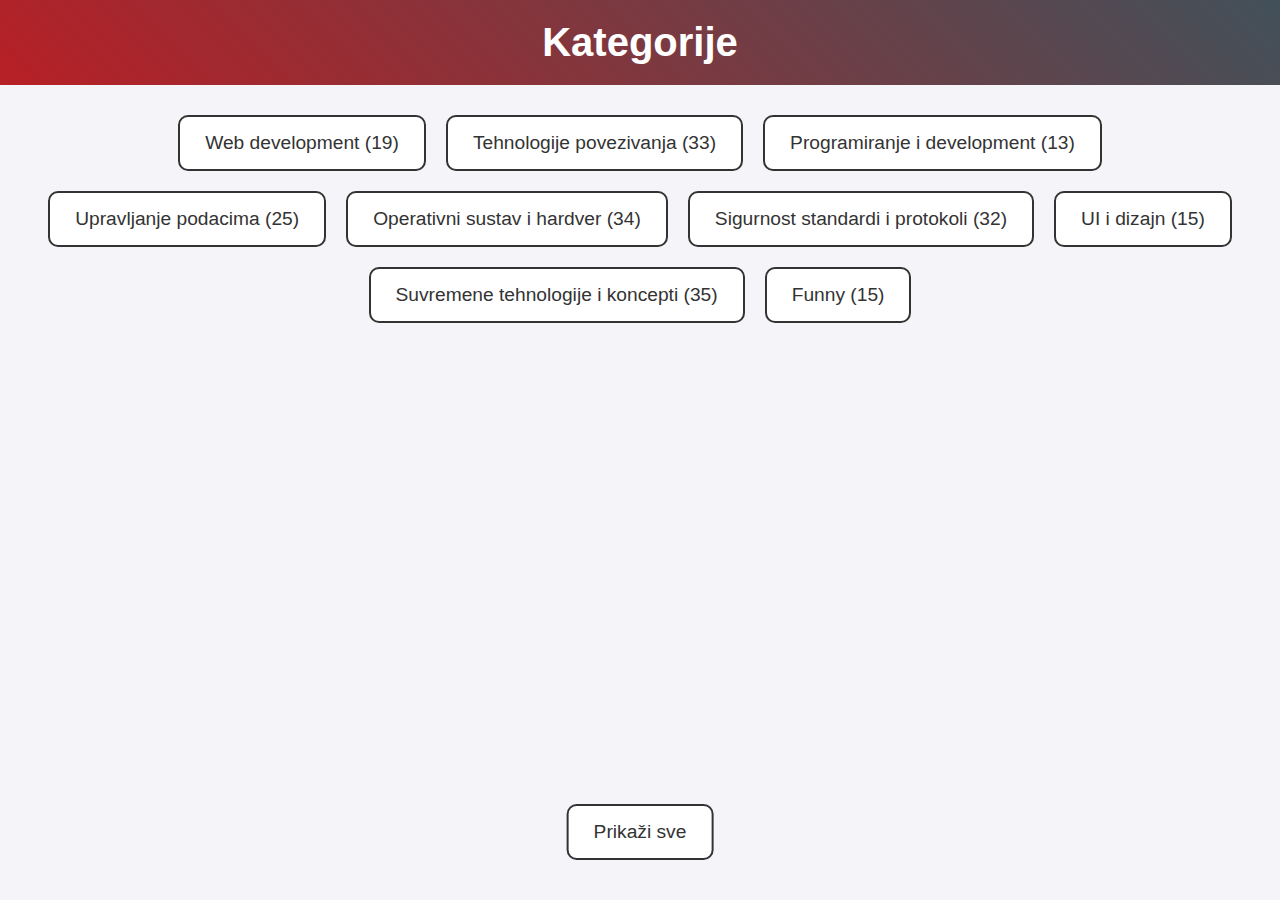
<file: index.html>
<!DOCTYPE html>
<html lang="en">
<head>
    <meta charset="UTF-8">
    <meta name="viewport" content="width=device-width, initial-scale=1.0">
    <meta property="og:title" content="IKI Akronimi" />
    <meta property="og:type" content="website" />
    <meta property="og:url" content="https://oziz.ffos.hr/nastava20212022/mslobodanac_21/strucni/index.html" />
    <meta property="og:description" content="Prikazane su sve kategorije akronima. Moguće je prikazati akronime s obzirom na odabranu kategoriju ili prikazati sve akronime (neovisno o odabranoj kategoriji)." />
    <title>IKI Akronimi</title>
    <link rel="stylesheet" href="stil.css">
    <style>
        body {
            font-family: 'Helvetica Neue', Arial, sans-serif;
            background-color: #f4f4f9;
            color: #333;
            margin: 0;
            padding: 0;
        }      
    </style>
</head>
<body>
    <header>
        <h1>Kategorije</h1>
    </header>
    <div id="categories"></div>
    <div id="error-message"></div>
    <div class="button button-bottom-center" id="show-all">Prikaži sve</div>

    <script>
        document.addEventListener('DOMContentLoaded', function() {
            fetch('akronimi.json')
                .then(response => {
                    if (!response.ok) {
                        throw new Error('Network response was not ok ' + response.statusText);
                    }
                    return response.json();
                })
                .then(data => {
                    const categoriesDiv = document.getElementById('categories');
                    for (const category in data) {
                        const categoryDiv = document.createElement('div');
                        categoryDiv.className = 'category';
                        categoryDiv.textContent = `${category.replace(/_/g, ' ')} (${data[category].length})`;

                        categoryDiv.addEventListener('click', function() {
                            window.location.href = `${category}.html`;
                        });
                        categoriesDiv.appendChild(categoryDiv);
                    }
                })
                .catch(error => {
                    document.getElementById('error-message').textContent = 'Error loading JSON: ' + error;
                    console.error('Error loading JSON:', error);
                });

            document.getElementById('show-all').addEventListener('click', function() {
                window.location.href = 'Svi_akronimi.html';
            });
        });
    </script>
</body>
</html>
</file>
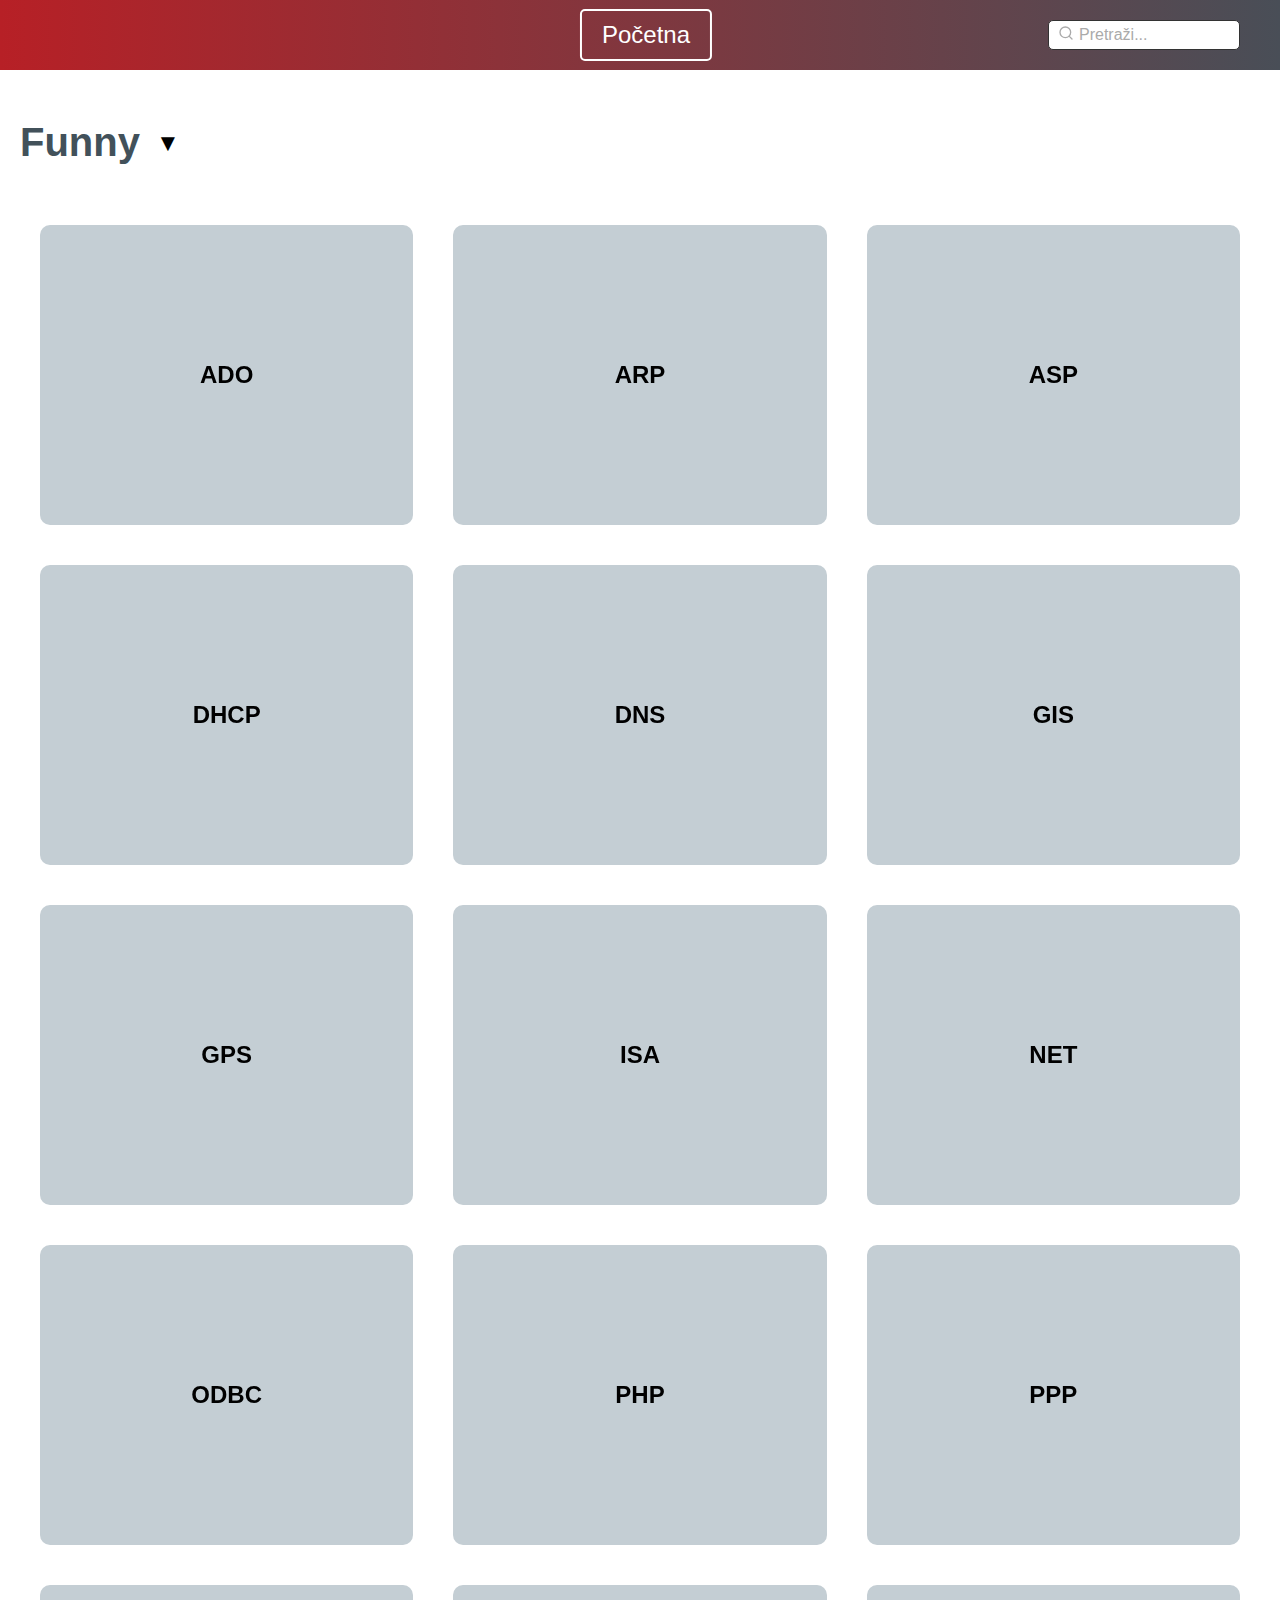
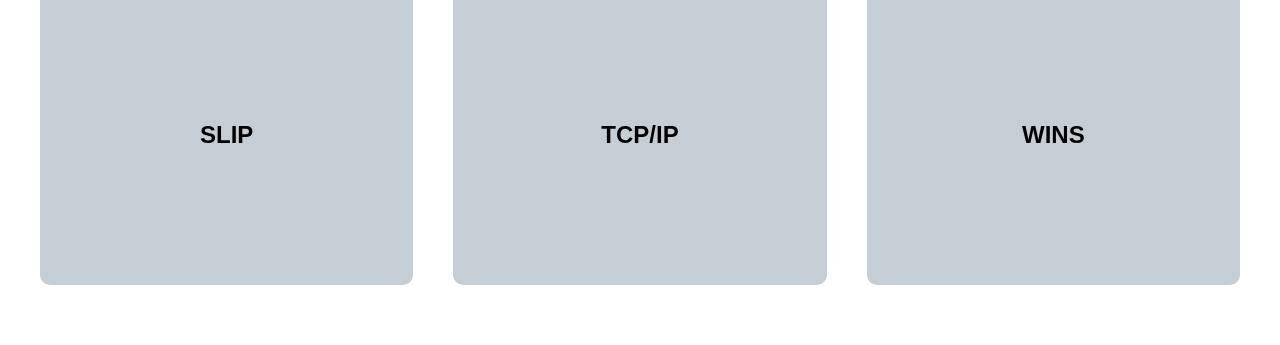
<file: Funny.html>
<!DOCTYPE html>
<html lang="en">
<head>
    <meta charset="UTF-8">
    <meta name="viewport" content="width=device-width, initial-scale=1.0">
    <meta property="og:title" content="Funny" />
    <meta property="og:type" content="website" />
    <meta property="og:url" content="https://oziz.ffos.hr/nastava20212022/mslobodanac_21/strucni/Funny.html" />
    <meta property="og:description" content="Prikazani su akronimi koji pripadaju kategoriji Funny." />
    <title>Funny</title>
    <link rel="stylesheet" href="stil.css">
    <link rel="stylesheet" href="https://cdnjs.cloudflare.com/ajax/libs/font-awesome/6.0.0-beta3/css/all.min.css">
</head>
<body>
    <div class="header">
        <a href="index.html" class="home-icon">
            <i class="fas fa-home"></i>
        </a>
        <div class="search-container">
            <span class="search-icon">
                <svg width="16" height="16" viewBox="0 0 24 24" fill="none" stroke="#aaa" stroke-width="2" stroke-linecap="round" stroke-linejoin="round">
                    <circle cx="11" cy="11" r="8"></circle>
                    <line x1="21" y1="21" x2="16.65" y2="16.65"></line>
                </svg>
            </span>
            <input type="text" id="search-bar" placeholder="Pretraži...">
        </div>
        <a href="index.html" class="button-link">Početna</a>
    </div>
    <div class="category-container">
        <h1 style="color: #42515a;">Funny</h1>
        <div class="dropdown">
            <button class="dropbtn">▼</button>
            <div class="dropdown-content" id="category-dropdown">
            </div>
        </div>
    </div>
    <div id="acronyms"></div>
    <div id="error-message" style="color: red;"></div>
    <div id="back-to-top"></div>

    <script>
        document.addEventListener('DOMContentLoaded', function() {
            const category = 'Funny';
            let akronimiData = [];
            fetch('akronimi.json')
                .then(response => {
                    if (!response.ok) {
                        throw new Error('Network response was not ok ' + response.statusText);
                    }
                    return response.json();
                })
                .then(data => {
                    akronimiData = data[category] || [];
                    const categoryDropdown = document.getElementById('category-dropdown');
                    for (const cat in data) {
                        if (cat !== category) {
                            const categoryLink = document.createElement('a');
                            categoryLink.href = `${cat}.html`;
                            categoryLink.textContent = cat.replace(/_/g, ' ');
                            categoryDropdown.appendChild(categoryLink);
                        }
                    }

                    const acronymsDiv = document.getElementById('acronyms');
                    displayAcronyms(akronimiData, acronymsDiv);
                })
                .catch(error => {
                    document.getElementById('error-message').textContent = 'Error loading JSON: ' + error;
                    console.error('Error loading JSON:', error);
                });

            const searchBar = document.getElementById('search-bar');
            searchBar.addEventListener('input', function() {
                const searchTerm = searchBar.value.toLowerCase();
                const filteredData = akronimiData.filter(item =>
                    item.akronim.toLowerCase().includes(searchTerm) ||
                    item.puni_naziv.toLowerCase().includes(searchTerm)
                );
                const acronymsDiv = document.getElementById('acronyms');
                displayAcronyms(filteredData, acronymsDiv);
            });

            const backToTopButton = document.getElementById('back-to-top');
            backToTopButton.addEventListener('click', function() {
                window.scrollTo({ top: 0, behavior: 'smooth' });
            });

            window.addEventListener('scroll', function() {
                if (window.scrollY > 200) {
                    backToTopButton.style.display = 'flex';
                } else {
                    backToTopButton.style.display = 'none';
                }
            });

            function displayAcronyms(data, container) {
                container.innerHTML = '';
                data.forEach(item => {
                    const acronymDiv = document.createElement('div');
                    acronymDiv.className = 'acronym';
                    acronymDiv.innerHTML = `
                        <div class="flip-card-inner">
                            <div class="flip-card-front">
                                <h2>${item.akronim}</h2>
                            </div>
                            <div class="flip-card-back">
                                <div>
                                    <p class="full-name">${item.puni_naziv}</p>
                                </div>
                            </div>
                        </div>
                    `;
                    acronymDiv.querySelector('.flip-card-inner').addEventListener('click', function() {
                        acronymDiv.classList.toggle('flipped');
                    });
                    container.appendChild(acronymDiv);
                });
            }
        });
    </script>
</body>
</html>
</file>
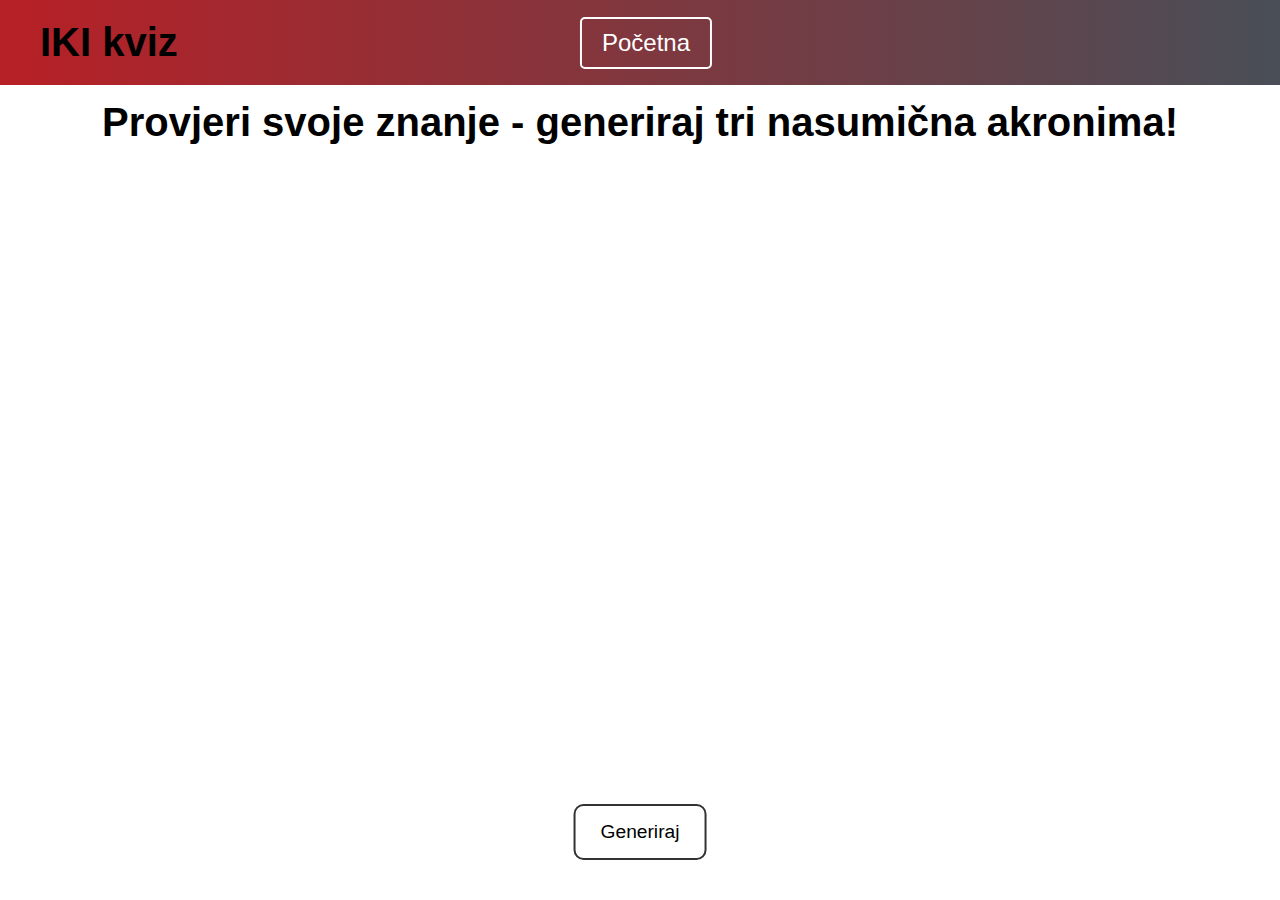
<file: kviz.html>
<!DOCTYPE html>
<html lang="en">
<head>
    <meta charset="UTF-8">
    <meta name="viewport" content="width=device-width, initial-scale=1.0">
    <meta property="og:title" content="Kviz" />
    <meta property="og:type" content="website" />
    <meta property="og:url" content="https://oziz.ffos.hr/nastava20212022/mslobodanac_21/strucni/Kviz.html" />
    <meta property="og:description" content="IKI kviz nasumično generira tri akronima. Na taj način, studenti mogu provjeriti svoje znanje." />
    <meta property="og:image" content="https://sokrat.ffos.hr/ff-info/images/logo_ccm.png">
    <title>Kviz</title>
    <link rel="stylesheet" href="stil.css">
</head>
<body class="kviz-page">
    <div class="header">
        <a href="index.html" class="home-icon" aria-label="Home">
            <svg class="svg-home-icon" xmlns="http://www.w3.org/2000/svg" width="32" height="32" viewBox="0 0 24 24" fill="none" stroke="#fff" stroke-width="2" stroke-linecap="round" stroke-linejoin="round">
                <!-- House shape -->
                <path d="M3 9.5L12 3l9 6.5V20a1 1 0 0 1-1 1H4a1 1 0 0 1-1-1V9.5z"/>
                <polyline points="9 19 9 13 15 13 15 19"/>
            </svg>
        </a>
        
        <a href="index.html" class="button-link">Početna</a>
        <h1 class="h1-quiz">IKI kviz</h1>
    </div>
    <h1 class="quiz-header">Provjeri svoje znanje - generiraj tri nasumična akronima!</h1>
    
    <div class="content">
    <button onclick="generateRandomAcronyms()"  class="button button-bottom-center">Generiraj</button>
    <div id="random-acronyms">
    </div>
        
    </div>
    

  <script>
    document.querySelectorAll('.flip-card').forEach(card => {
        card.addEventListener('click', function() {
            const inner = this.querySelector('.flip-card-inner');
            this.classList.toggle('flipped');
            inner.style.animation = 'none';
            void inner.offsetWidth; // force reflow
            if(this.classList.contains('flipped')) {
                inner.style.animation = 'wobble-flip 0.6s';
            }
        });
    });

    async function generateRandomAcronyms() {
    try {
        const response = await fetch('akronimi.json');
        const data = await response.json();

        let allAcronyms = [];

        // Only collect acronyms NOT from the Funny category
        for (const category in data) {
            if (category === "Funny") continue; // <-- SKIP Funny!
            const acronymsInCategory = data[category];
            if (Array.isArray(acronymsInCategory)) {
                allAcronyms = allAcronyms.concat(acronymsInCategory);
            }
        }

        const random = allAcronyms
            .sort(() => 0.5 - Math.random())
            .slice(0, Math.min(3, allAcronyms.length));

        const showAcronym = random.map(item => 
            `<div class="acronym">
                <div class="flip-card-inner">
                    <div class="flip-card-front">${item.akronim}</div>
                    <div class="flip-card-back">
                        <span class="full-name">${item.puni_naziv}</span>
                    </div>
                </div>
            </div>`
        ).join('');

        document.getElementById('random-acronyms').innerHTML = showAcronym;

        document.querySelectorAll('.acronym').forEach(card => {
            card.addEventListener('click', () => {
                card.classList.toggle('flipped');
            });
        });

    } catch (err) {
        console.error("Error while loading JSON:", err);
    }
}
</script>

</body>
</html>
</file>
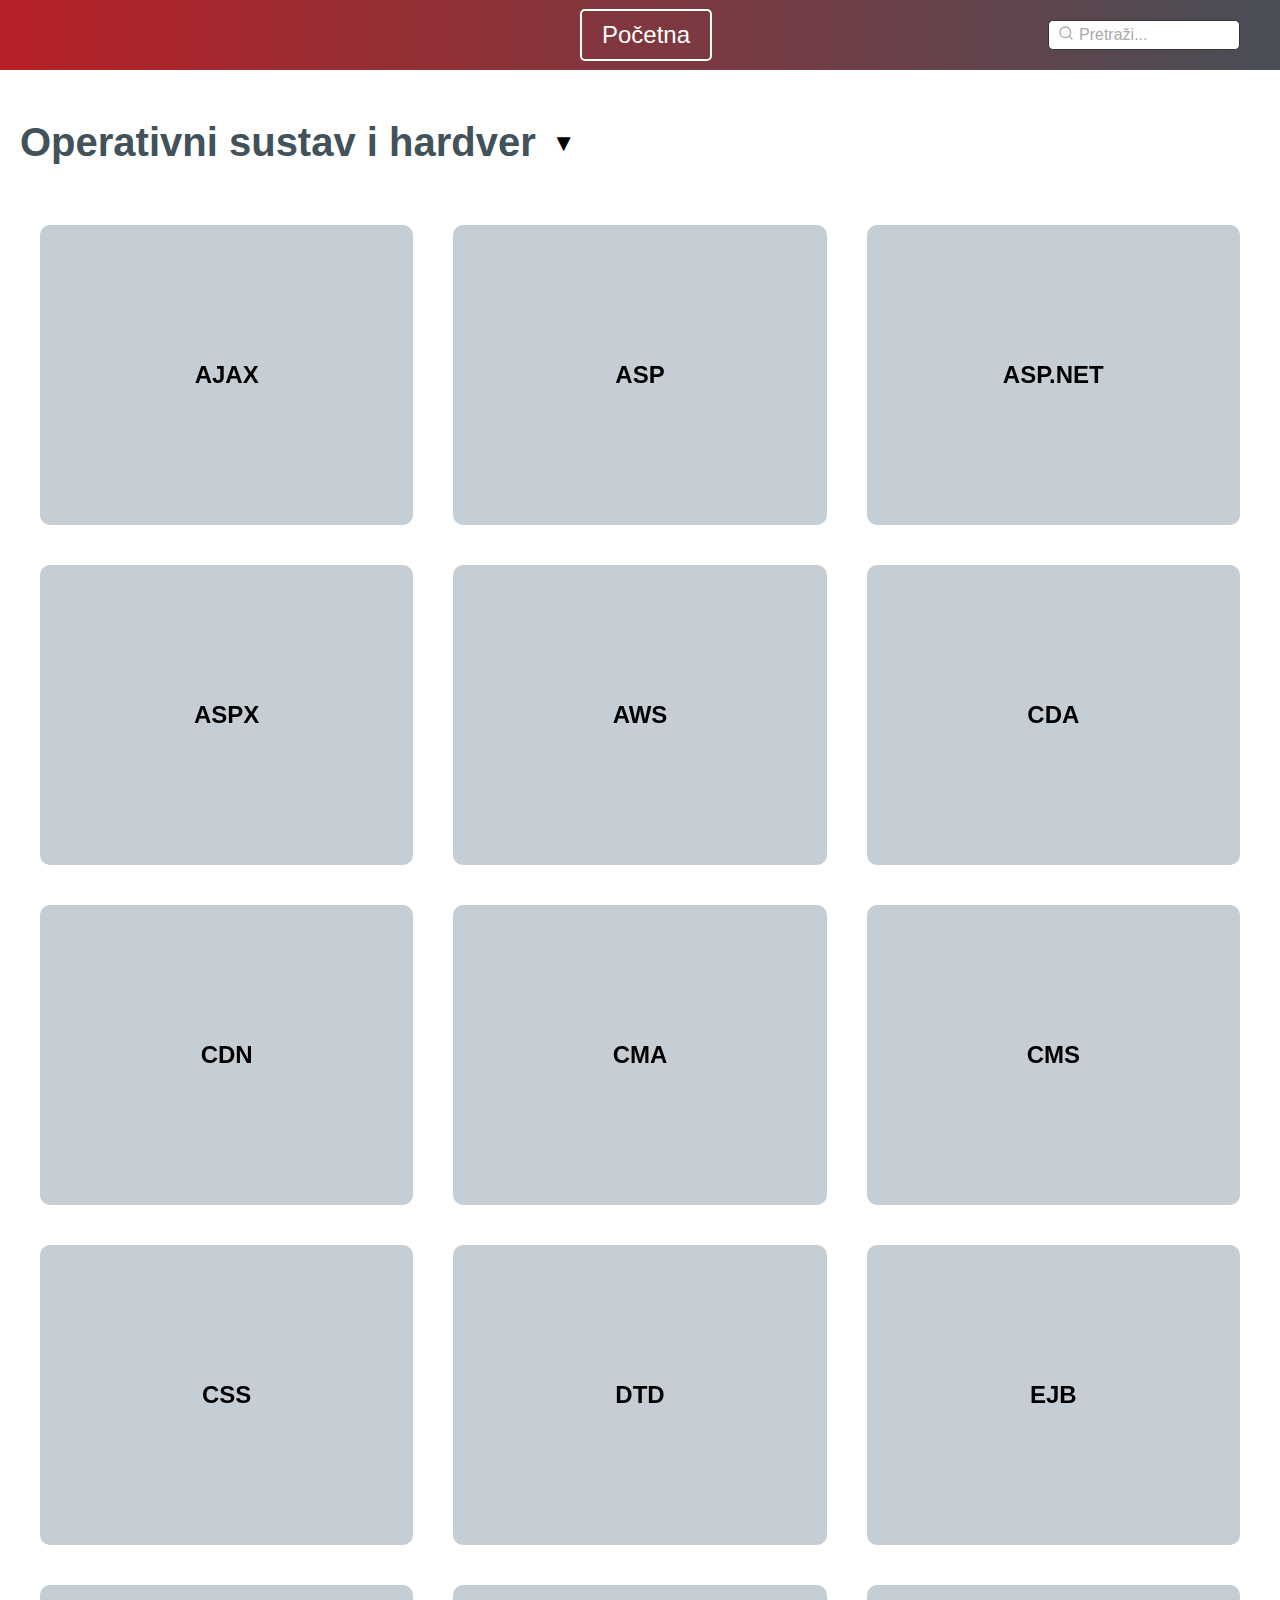
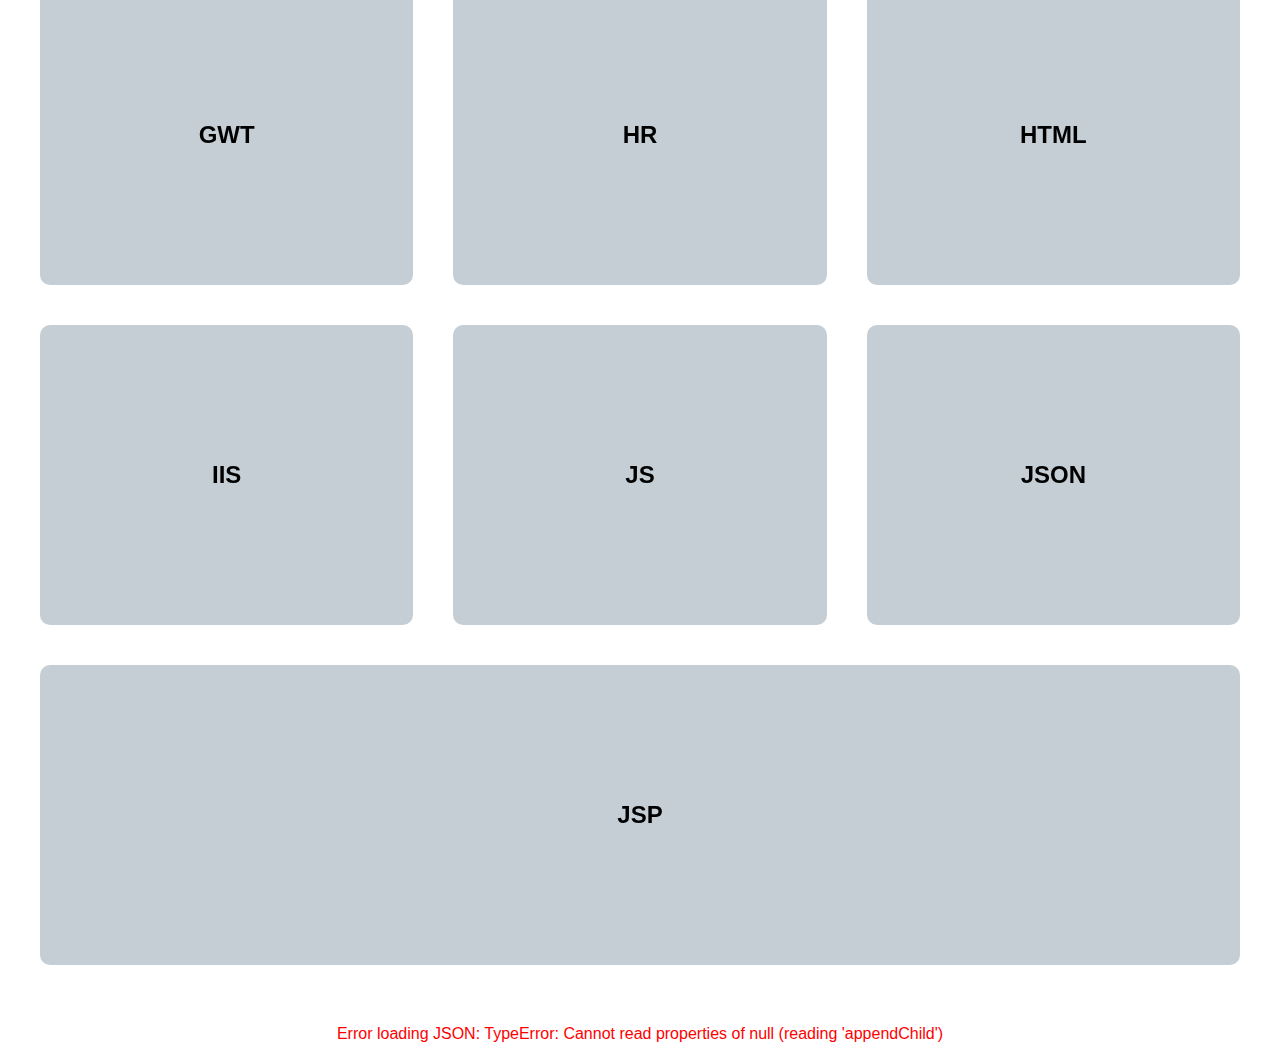
<file: Operativni_sustav_i_hardver.html>
<!DOCTYPE html>
<html lang="en">
<head>
    <meta charset="UTF-8">
    <meta name="viewport" content="width=device-width, initial-scale=1.0">
    <meta property="og:title" content="Operativni sustav i hardver" />
    <meta property="og:type" content="website" />
    <meta property="og:url" content="https://oziz.ffos.hr/nastava20212022/mslobodanac_21/strucni/Operativni_sustav_i_hardver.html" />
    <meta property="og:description" content="Prikazani su akronimi koji pripadaju kategoriji Operativni sustav i hardver." />
    <title>Operativni sustav i hardver</title>
    <link rel="stylesheet" href="stil.css">
    <link rel="stylesheet" href="https://cdnjs.cloudflare.com/ajax/libs/font-awesome/6.0.0-beta3/css/all.min.css">
</head>
<body>
    <div class="header">
        <a href="index.html" class="home-icon">
            <i class="fas fa-home"></i>
        </a>
        <div class="search-container">
            <span class="search-icon">
                <svg width="16" height="16" viewBox="0 0 24 24" fill="none" stroke="#aaa" stroke-width="2" stroke-linecap="round" stroke-linejoin="round">
                    <circle cx="11" cy="11" r="8"></circle>
                    <line x1="21" y1="21" x2="16.65" y2="16.65"></line>
                </svg>
            </span>
            <input type="text" id="search-bar" placeholder="Pretraži...">
        </div>
        <a href="index.html" class="button-link">Početna</a>
    </div>
    <div class="category-container">
        <h1 style="color: #42515a;">Operativni sustav i hardver</h1>
        <div class="dropdown">
            <button class="dropbtn">▼</button>
            <div class="dropdown-content" id="category-dropdown">
            </div>
        </div>
    </div>
    <div id="acronyms"></div>
    <div id="error-message" style="color: red;"></div>
    <div id="back-to-top"></div>

    <script src="script.js"></script>
</body>
</html>
</file>
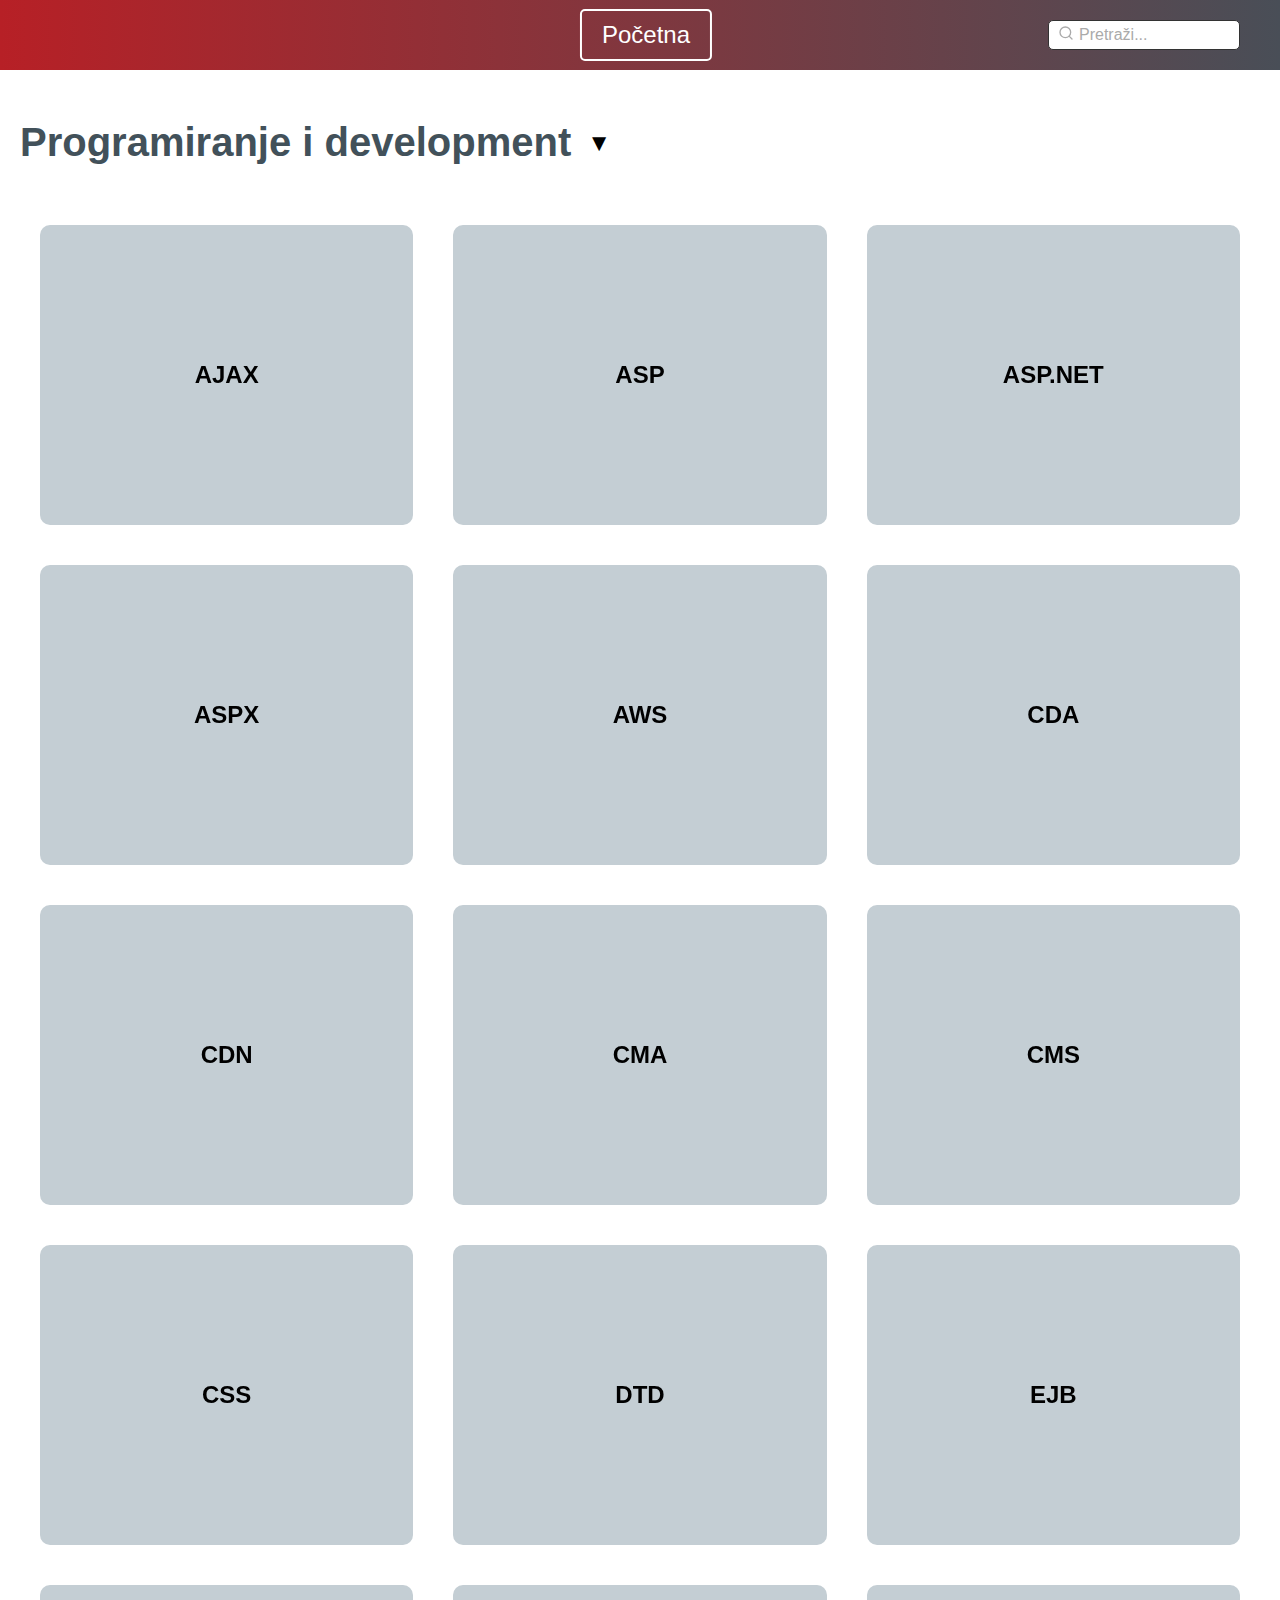
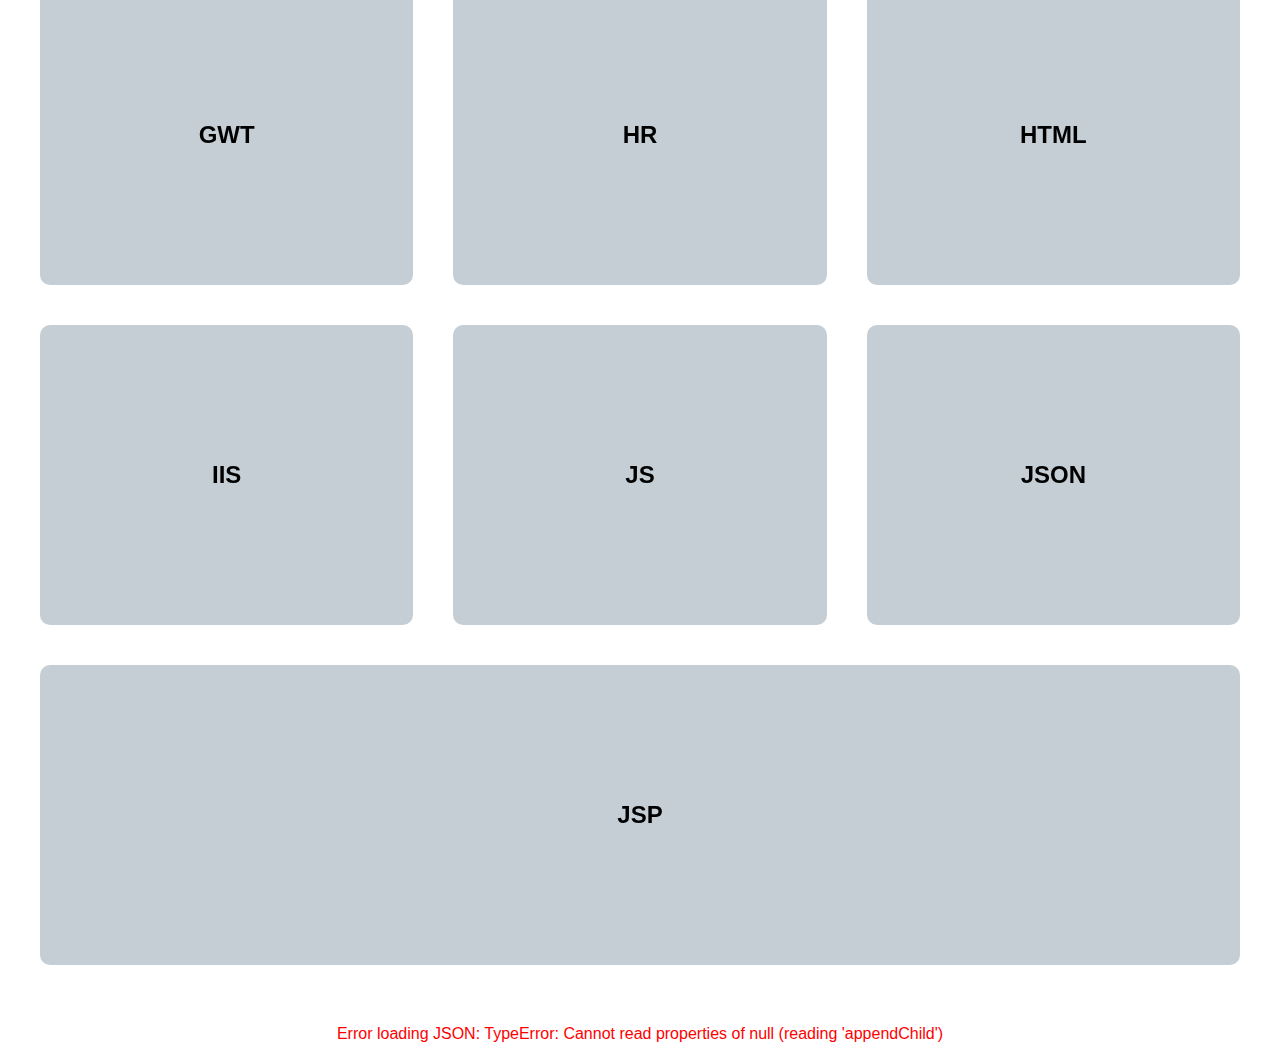
<file: Programiranje_i_development.html>
<!DOCTYPE html>
<html lang="en">
<head>
    <meta charset="UTF-8">
    <meta name="viewport" content="width=device-width, initial-scale=1.0">
    <meta property="og:title" content="Programiranje i development" />
    <meta property="og:type" content="website" />
    <meta property="og:url" content="https://oziz.ffos.hr/nastava20212022/mslobodanac_21/strucni/Programiranje_i_development.html" />
    <meta property="og:description" content="Prikazani su akronimi koji pripadaju kategoriji Programiranje i development." />
    <title>Programiranje i development</title>
    <link rel="stylesheet" href="stil.css">
    <link rel="stylesheet" href="https://cdnjs.cloudflare.com/ajax/libs/font-awesome/6.0.0-beta3/css/all.min.css">
</head>
<body>
    <div class="header">
        <a href="index.html" class="home-icon">
            <i class="fas fa-home"></i>
        </a>
        <div class="search-container">
            <span class="search-icon">
                <svg width="16" height="16" viewBox="0 0 24 24" fill="none" stroke="#aaa" stroke-width="2" stroke-linecap="round" stroke-linejoin="round">
                    <circle cx="11" cy="11" r="8"></circle>
                    <line x1="21" y1="21" x2="16.65" y2="16.65"></line>
                </svg>
            </span>
            <input type="text" id="search-bar" placeholder="Pretraži...">
        </div>
        <a href="index.html" class="button-link">Početna</a>
    </div>
    <div class="category-container">
        <h1 style="color: #42515a;">Programiranje i development</h1>
        <div class="dropdown">
            <button class="dropbtn">▼</button>
            <div class="dropdown-content" id="category-dropdown">
            </div>
        </div>
    </div>
    <div id="acronyms"></div>
    <div id="error-message" style="color: red;"></div>
    <div id="back-to-top"></div>

    <script src="script.js"></script>
</body>
</html>
</file>
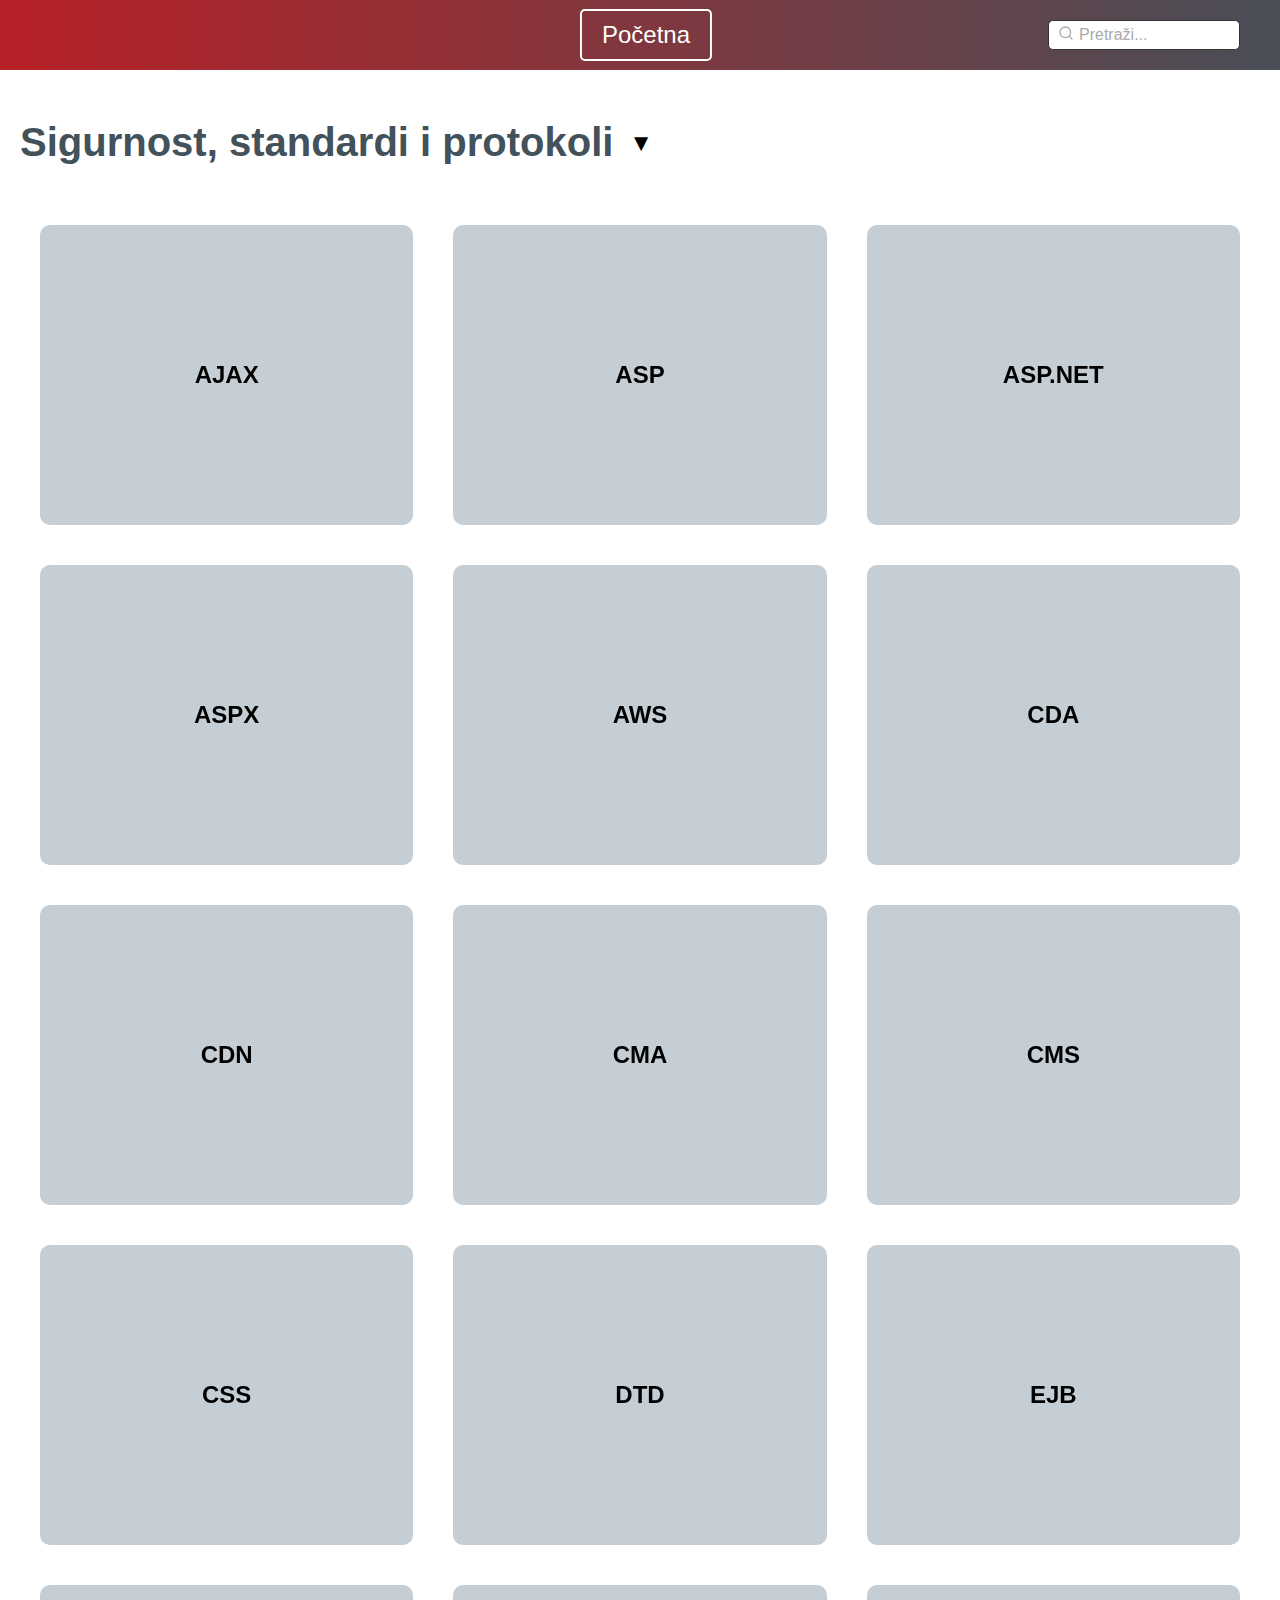
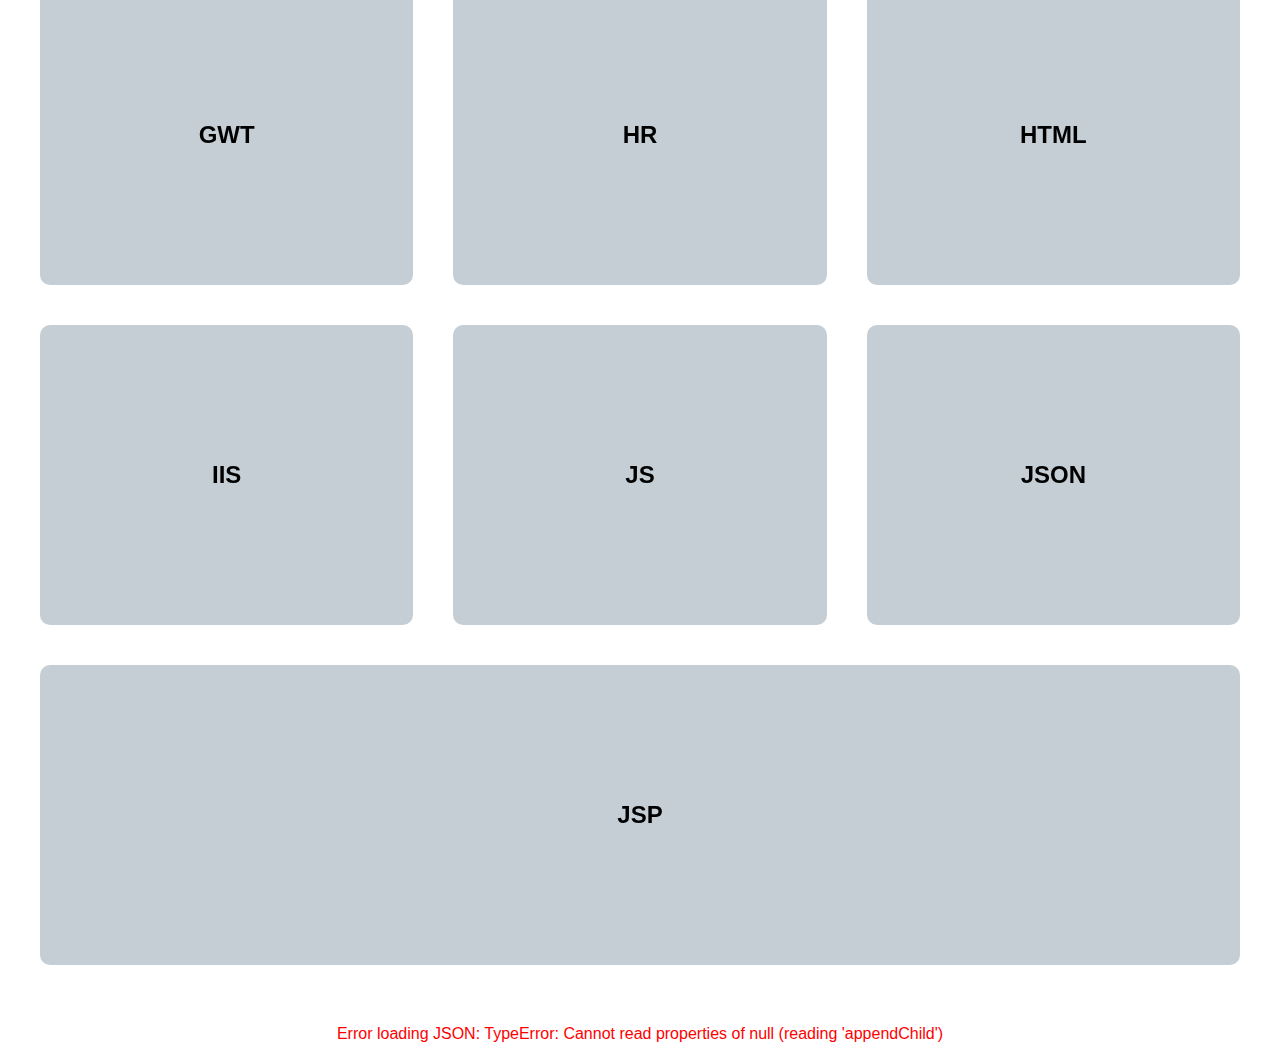
<file: Sigurnost_standardi_i_protokoli.html>
<!DOCTYPE html>
<html lang="en">
<head>
    <meta charset="UTF-8">
    <meta name="viewport" content="width=device-width, initial-scale=1.0">
    <meta property="og:title" content="Sigurnost, standardi i protokoli" />
    <meta property="og:type" content="website" />
    <meta property="og:url" content="https://oziz.ffos.hr/nastava20212022/mslobodanac_21/strucni/Sigurnost_standardi_i_protokoli.html" />
    <meta property="og:description" content="Prikazani su akronimi koji pripadaju kategoriji Sigurnost, standardi i protokoli." />
    <title>Sigurnost, standardi i protokoli</title>
    <link rel="stylesheet" href="stil.css">
    <link rel="stylesheet" href="https://cdnjs.cloudflare.com/ajax/libs/font-awesome/6.0.0-beta3/css/all.min.css">
</head>
<body>
    <div class="header">
        <a href="index.html" class="home-icon">
            <i class="fas fa-home"></i>
        </a>
        <div class="search-container">
            <span class="search-icon">
                <svg width="16" height="16" viewBox="0 0 24 24" fill="none" stroke="#aaa" stroke-width="2" stroke-linecap="round" stroke-linejoin="round">
                    <circle cx="11" cy="11" r="8"></circle>
                    <line x1="21" y1="21" x2="16.65" y2="16.65"></line>
                </svg>
            </span>
            <input type="text" id="search-bar" placeholder="Pretraži...">
        </div>
        <a href="index.html" class="button-link">Početna</a>
    </div>
    <div class="category-container">
        <h1 style="color: #42515a;">Sigurnost, standardi i protokoli</h1>
        <div class="dropdown">
            <button class="dropbtn">▼</button>
            <div class="dropdown-content" id="category-dropdown">
            </div>
        </div>
    </div>
    <div id="acronyms"></div>
    <div id="error-message" style="color: red;"></div>
    <div id="back-to-top"></div>

    <script src="script.js"></script>
</body>
</html>
</file>
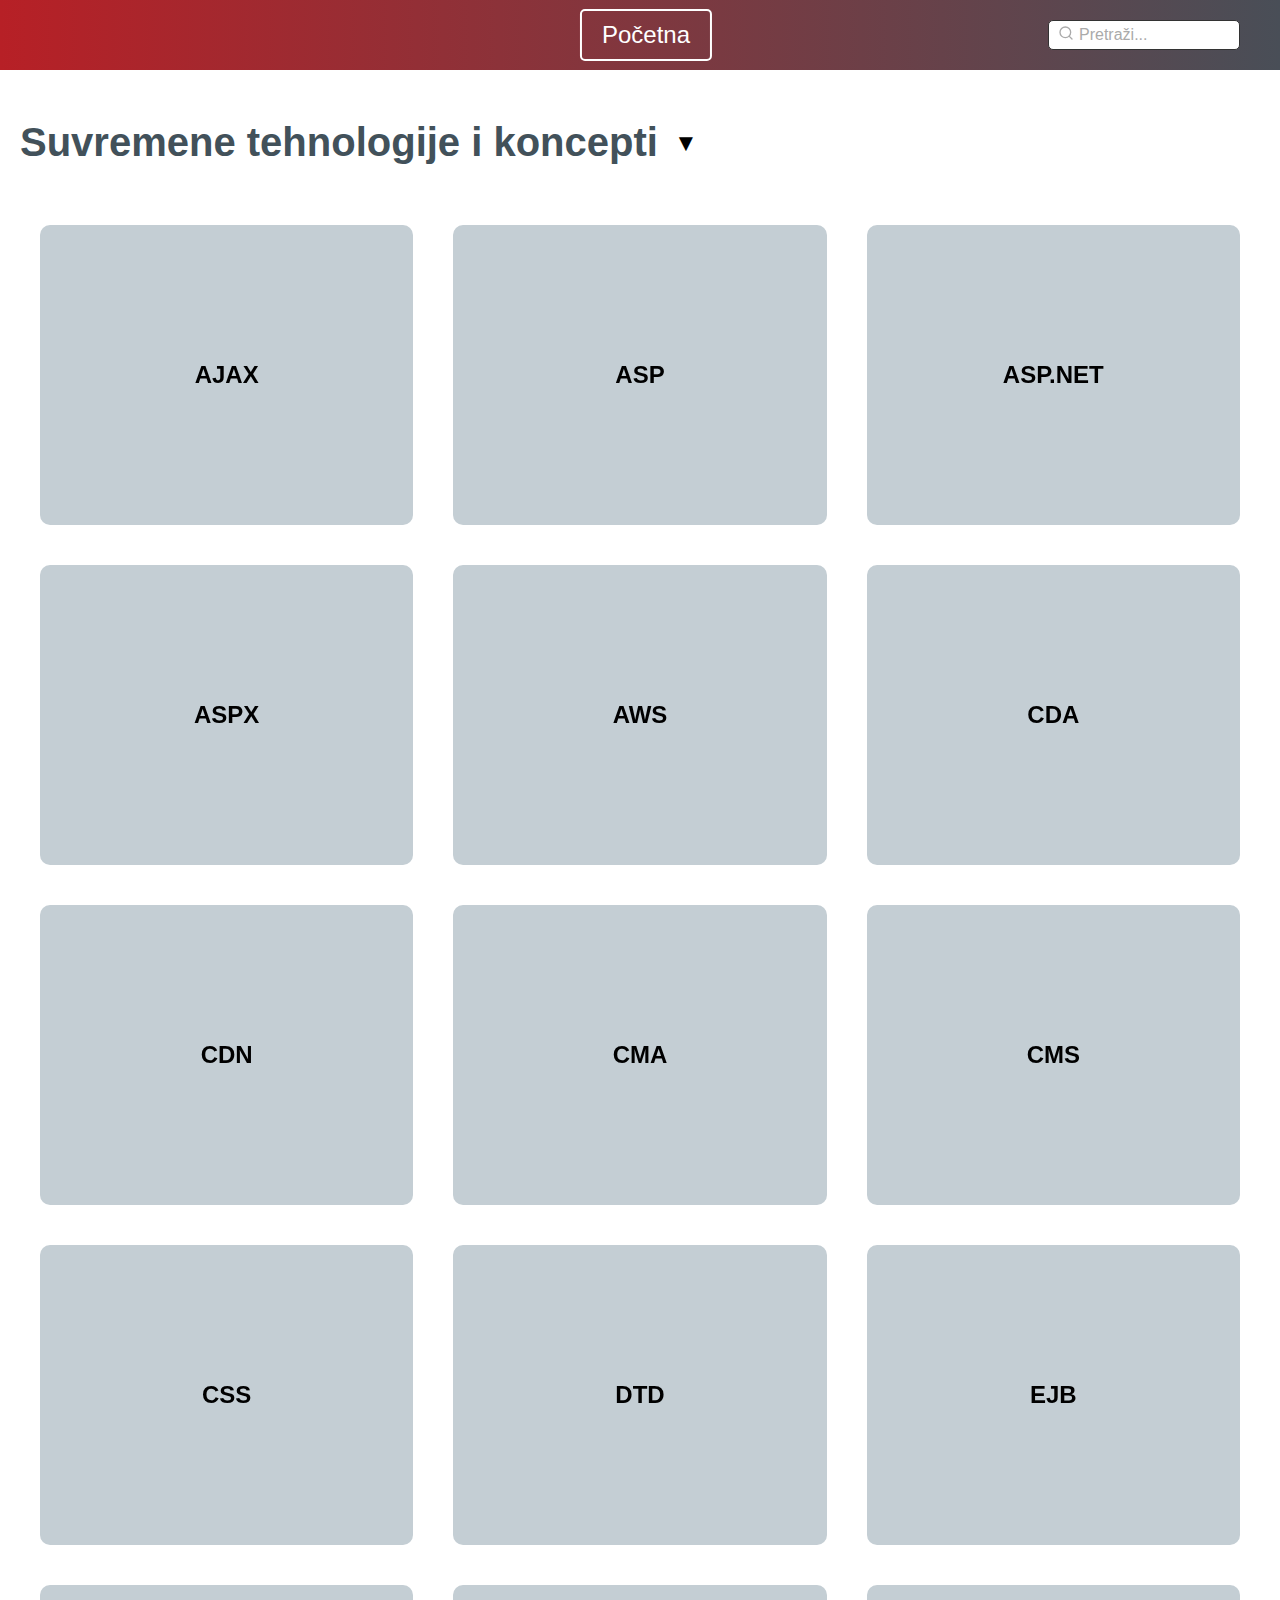
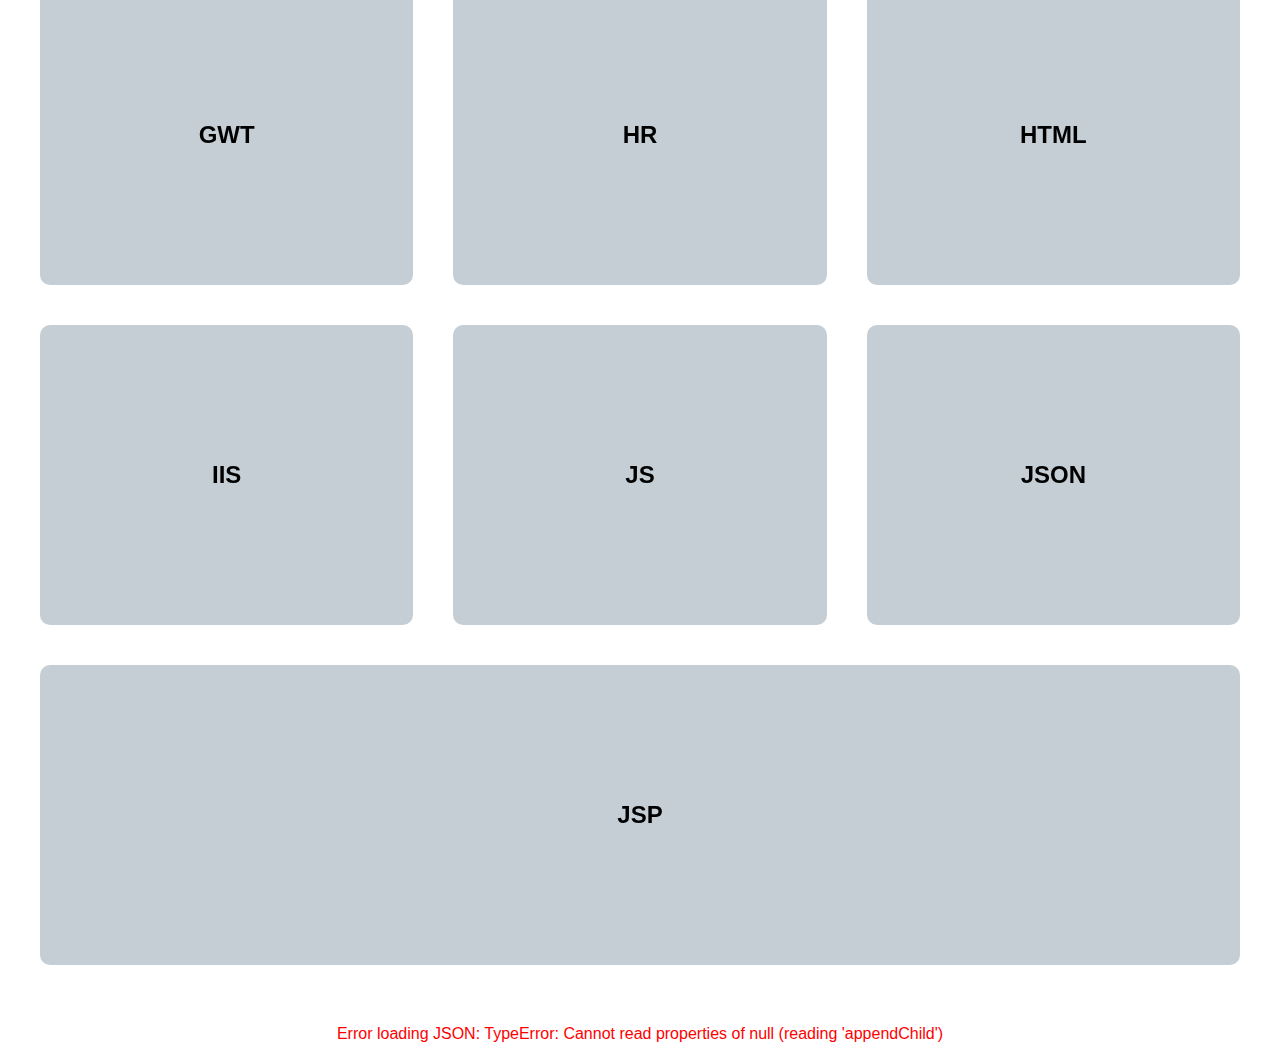
<file: Suvremene_tehnologije_i_koncepti.html>
<!DOCTYPE html>
<html lang="en">
<head>
    <meta charset="UTF-8">
    <meta name="viewport" content="width=device-width, initial-scale=1.0">
    <meta property="og:title" content="Suvremene tehnologije i koncepti" />
    <meta property="og:type" content="website" />
    <meta property="og:url" content="https://oziz.ffos.hr/nastava20212022/mslobodanac_21/strucni/Suvremene_tehnologije_i_koncepti.html" />
    <meta property="og:description" content="Prikazani su akronimi koji pripadaju kategoriji Suvremene tehnologije i koncepti." />
    <title>Suvremene tehnologije i koncepti</title>
    <link rel="stylesheet" href="stil.css">
    <link rel="stylesheet" href="https://cdnjs.cloudflare.com/ajax/libs/font-awesome/6.0.0-beta3/css/all.min.css">
</head>
<body>
    <div class="header">
        <a href="index.html" class="home-icon">
            <i class="fas fa-home"></i>
        </a>
        <div class="search-container">
            <span class="search-icon">
                <svg width="16" height="16" viewBox="0 0 24 24" fill="none" stroke="#aaa" stroke-width="2" stroke-linecap="round" stroke-linejoin="round">
                    <circle cx="11" cy="11" r="8"></circle>
                    <line x1="21" y1="21" x2="16.65" y2="16.65"></line>
                </svg>
            </span>
            <input type="text" id="search-bar" placeholder="Pretraži...">
        </div>
        <a href="index.html" class="button-link">Početna</a>
    </div>
    <div class="category-container">
        <h1 style="color: #42515a;">Suvremene tehnologije i koncepti</h1>
        <div class="dropdown">
            <button class="dropbtn">▼</button>
            <div class="dropdown-content" id="category-dropdown">
            </div>
        </div>
    </div>
    <div id="acronyms"></div>
    <div id="error-message" style="color: red;"></div>
    <div id="back-to-top"></div>

    <script src="script.js"></script>
</body>
</html>
</file>
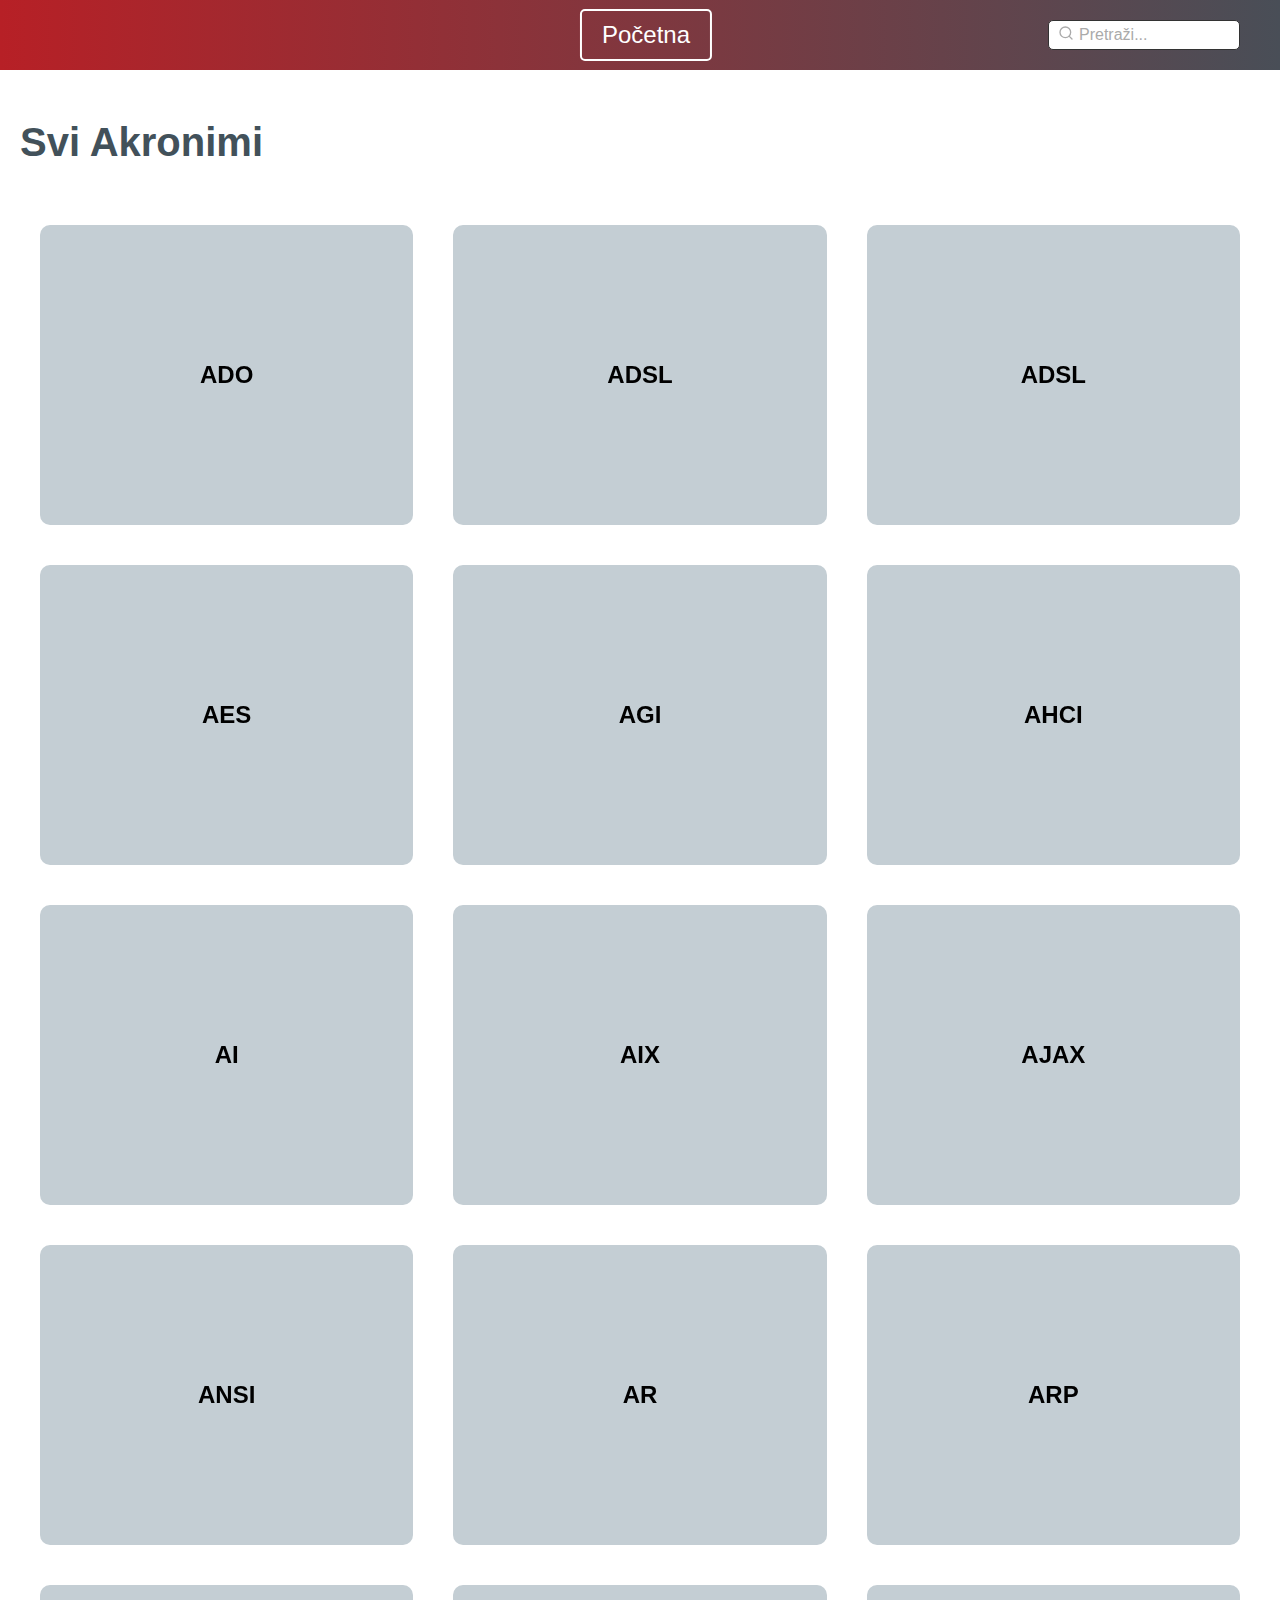
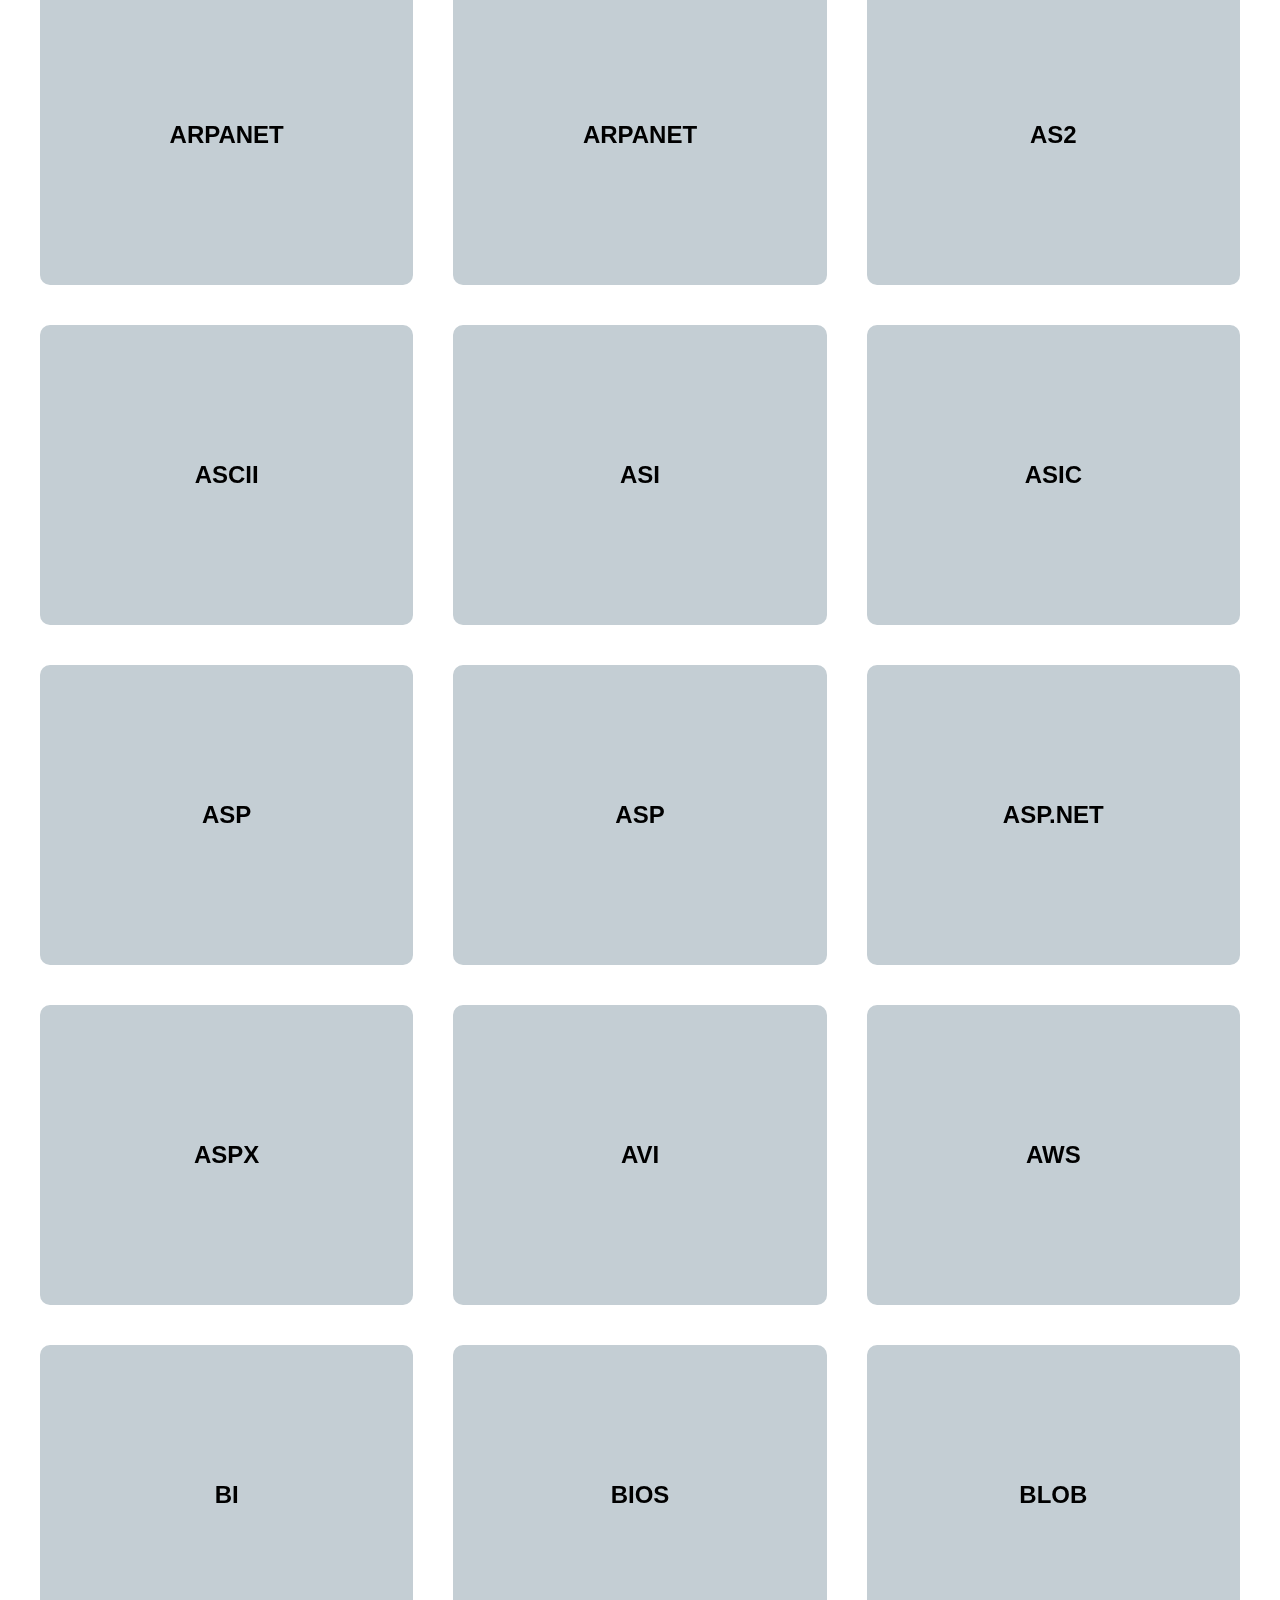
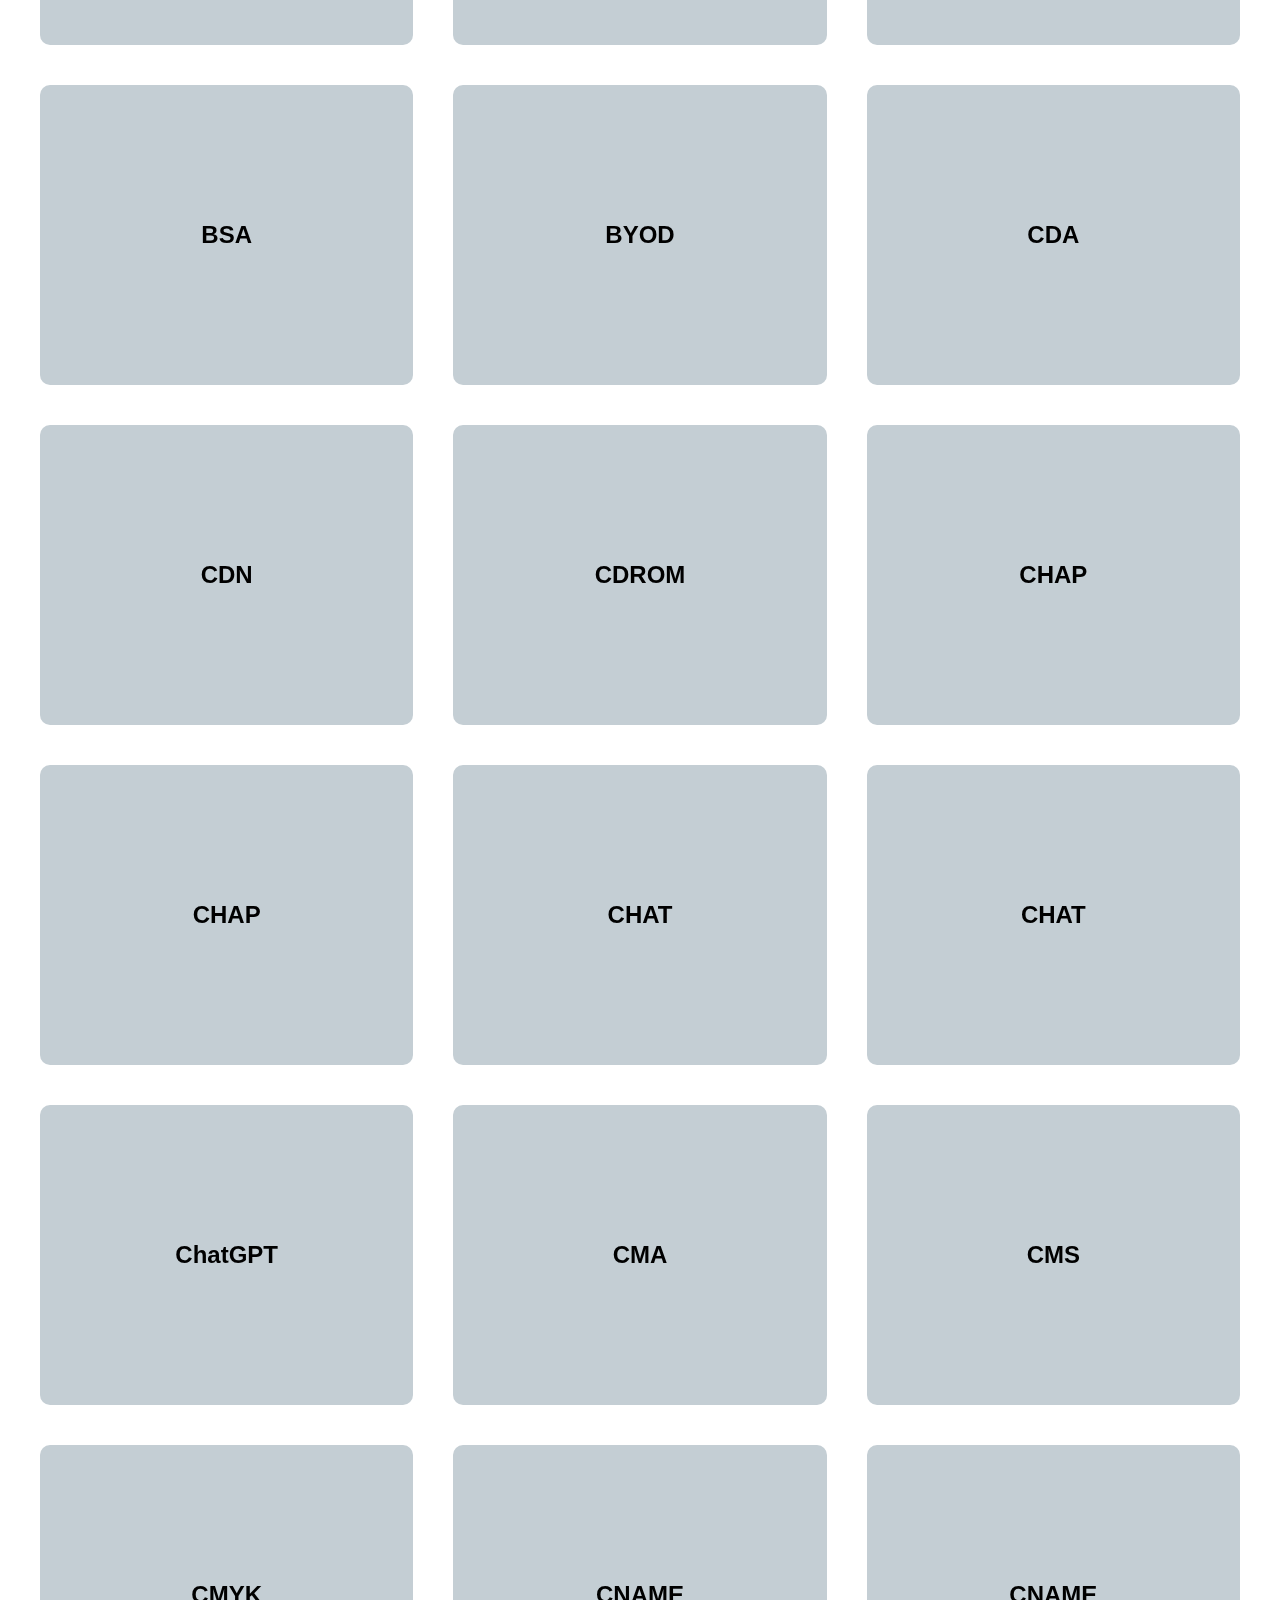
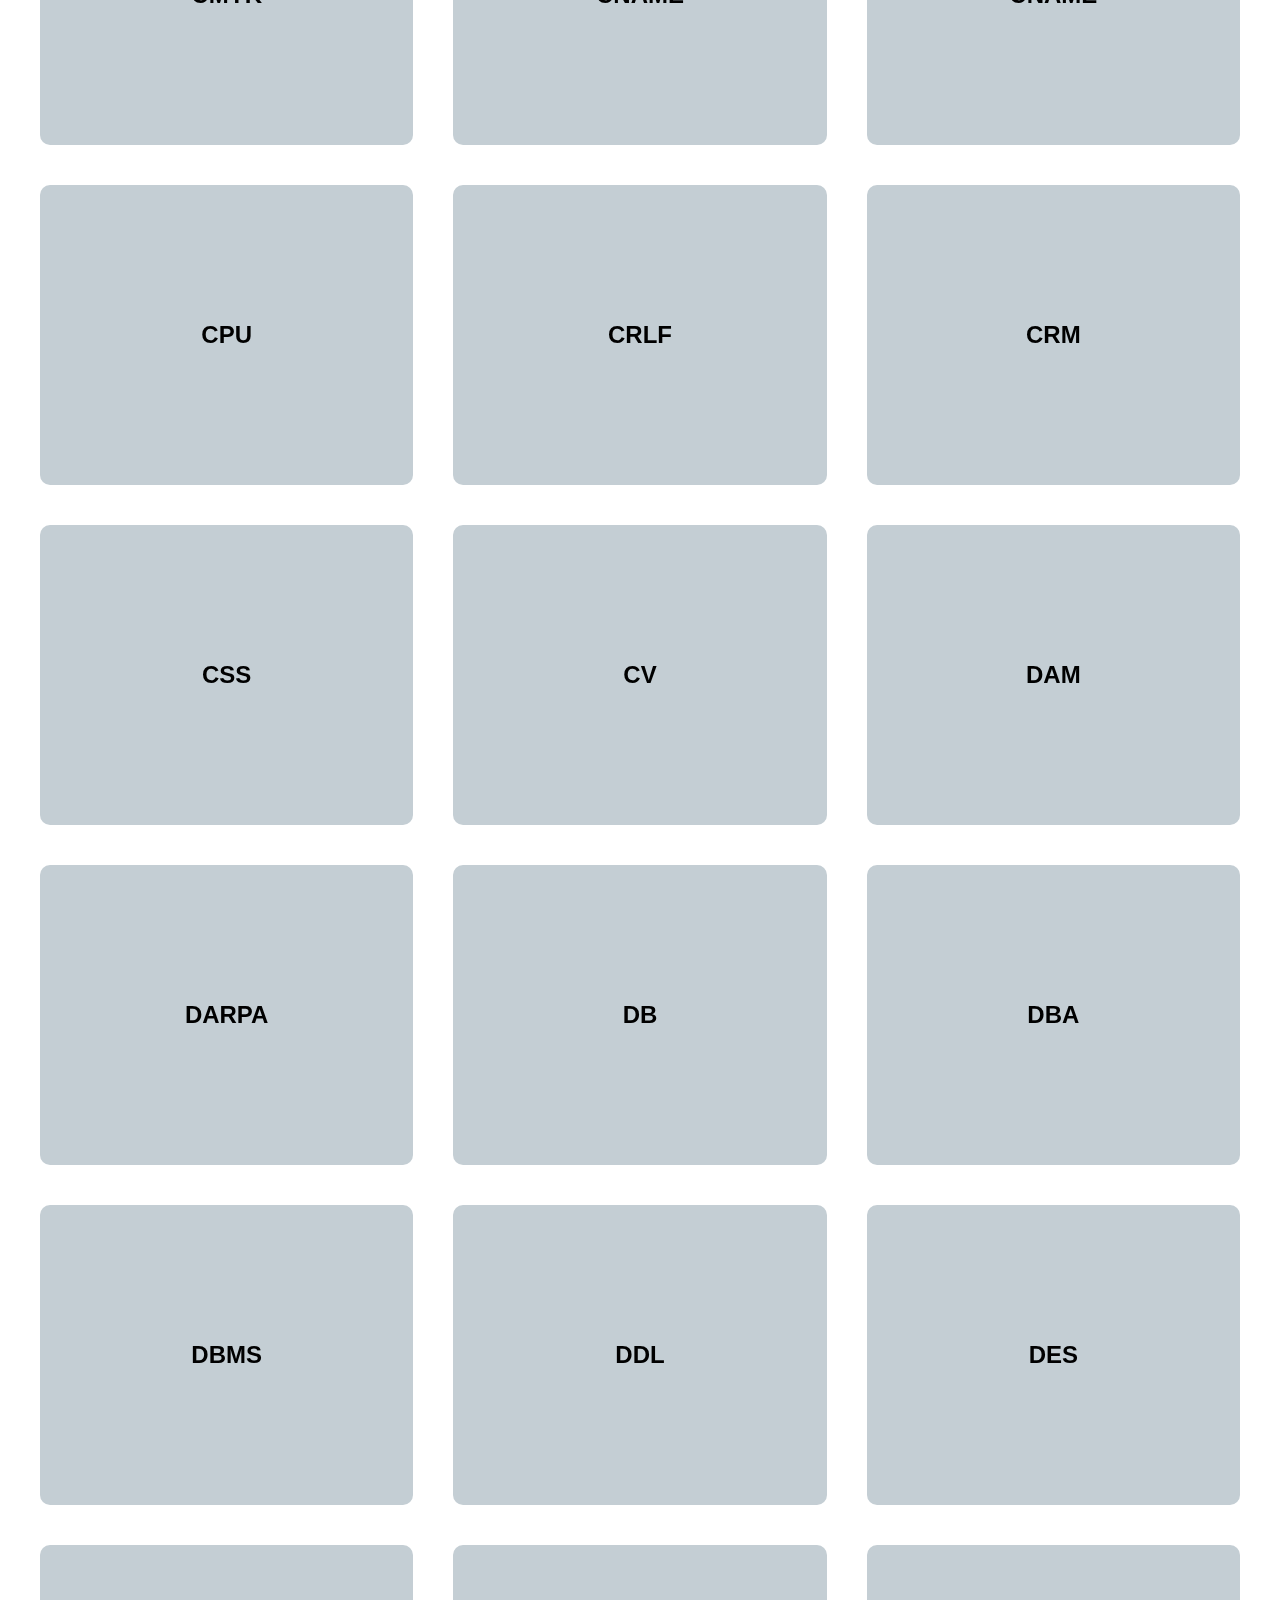
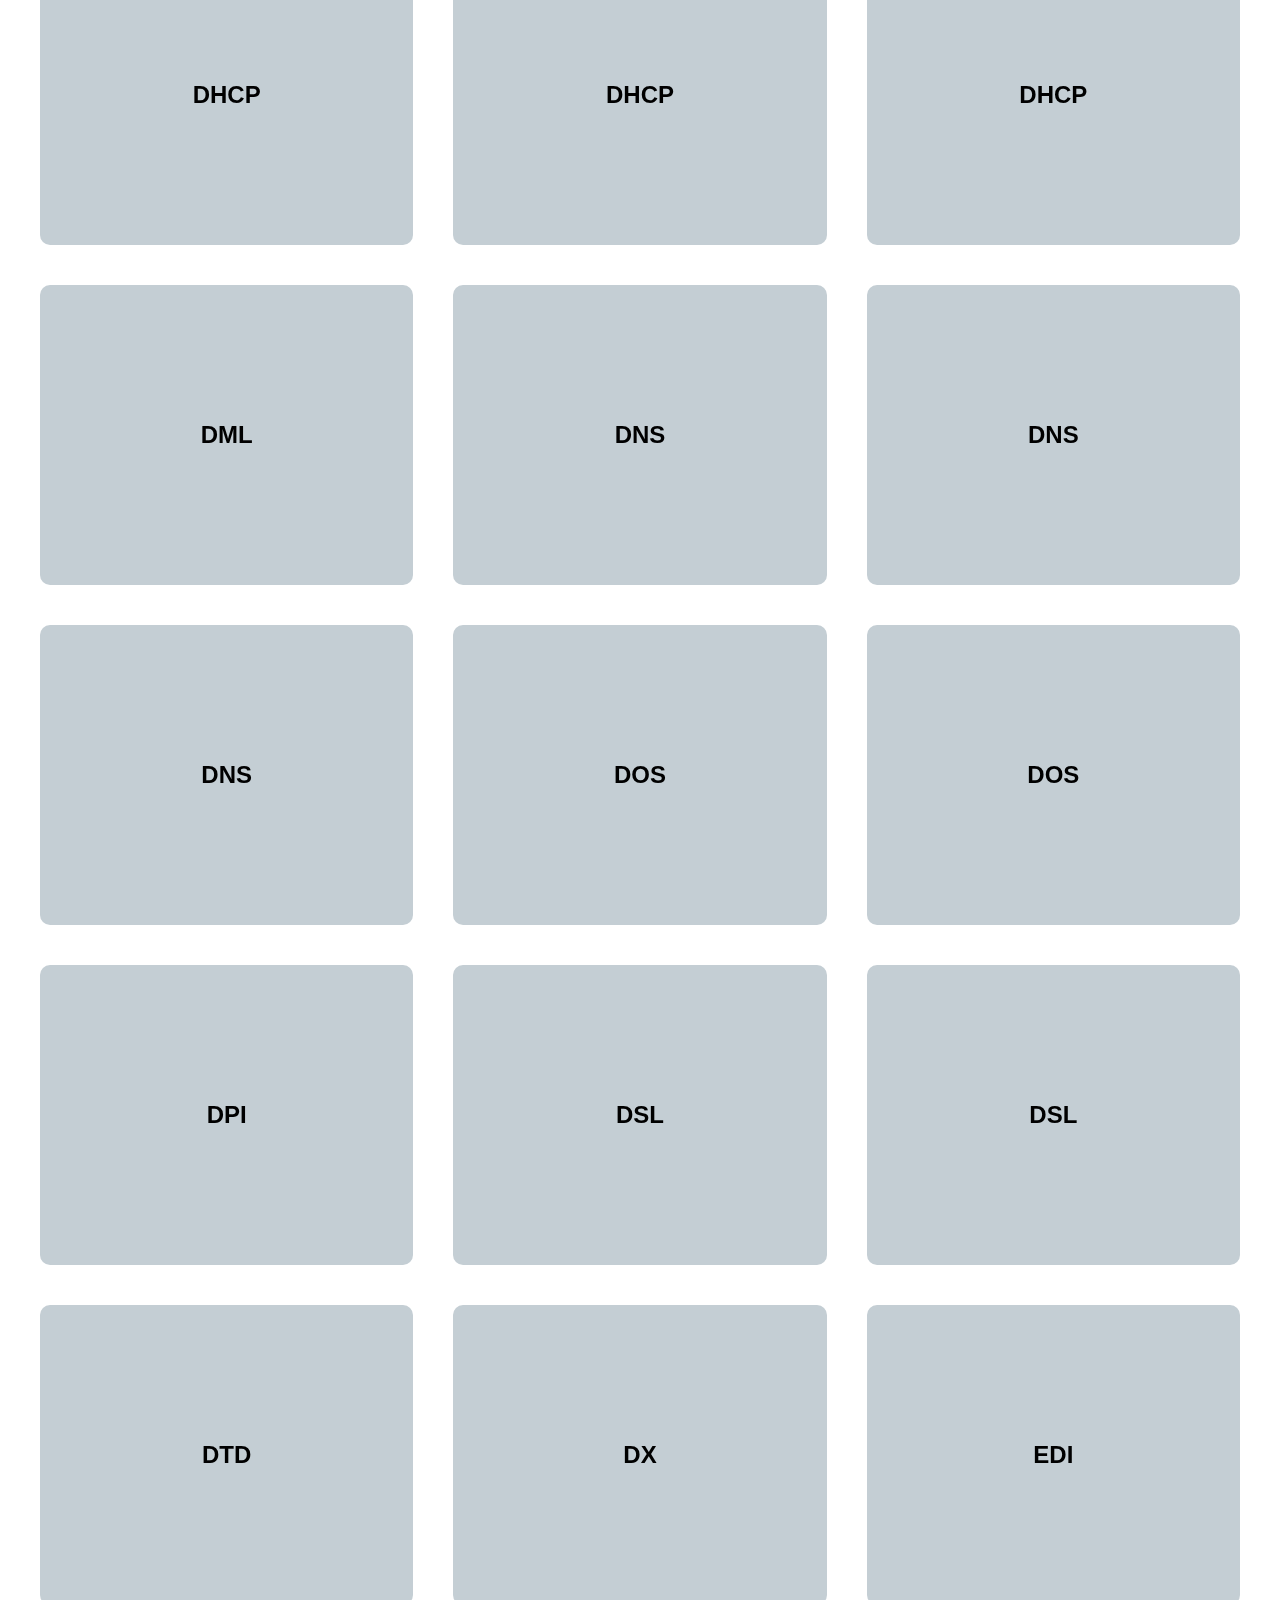
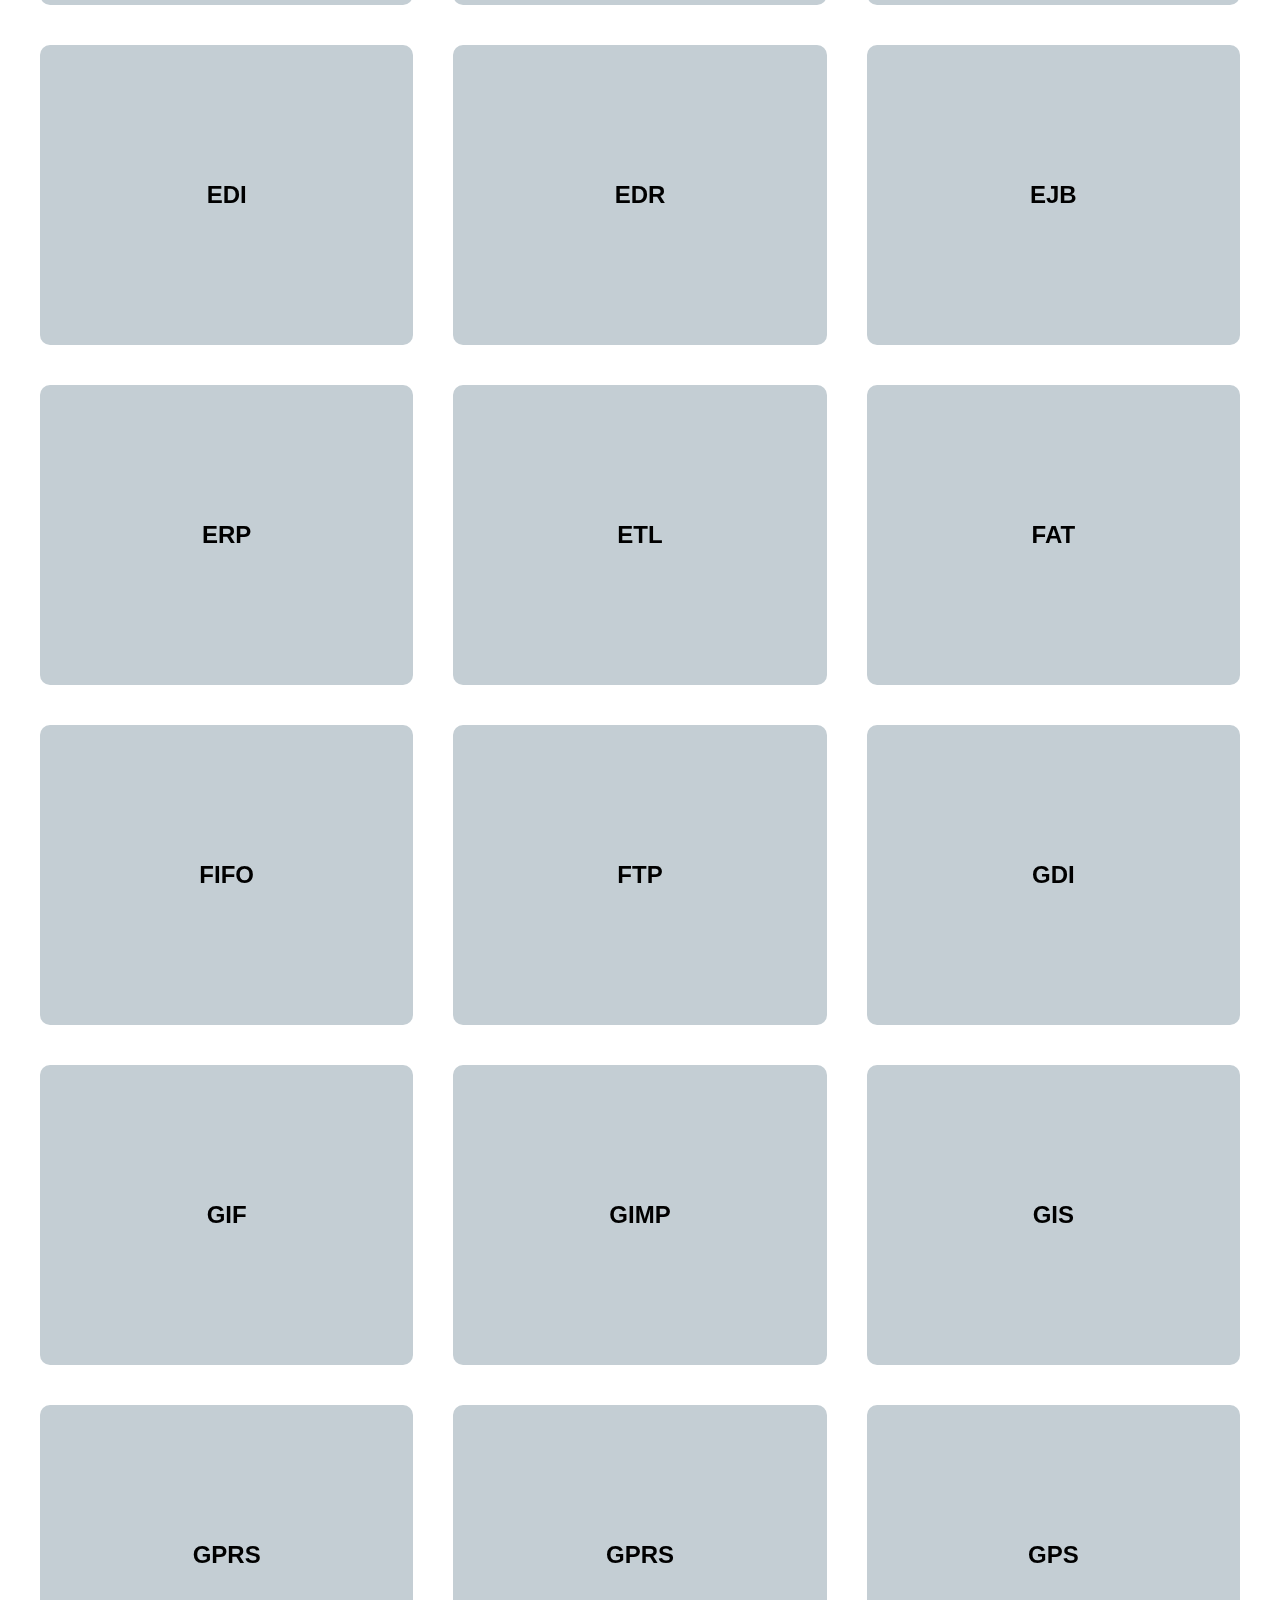
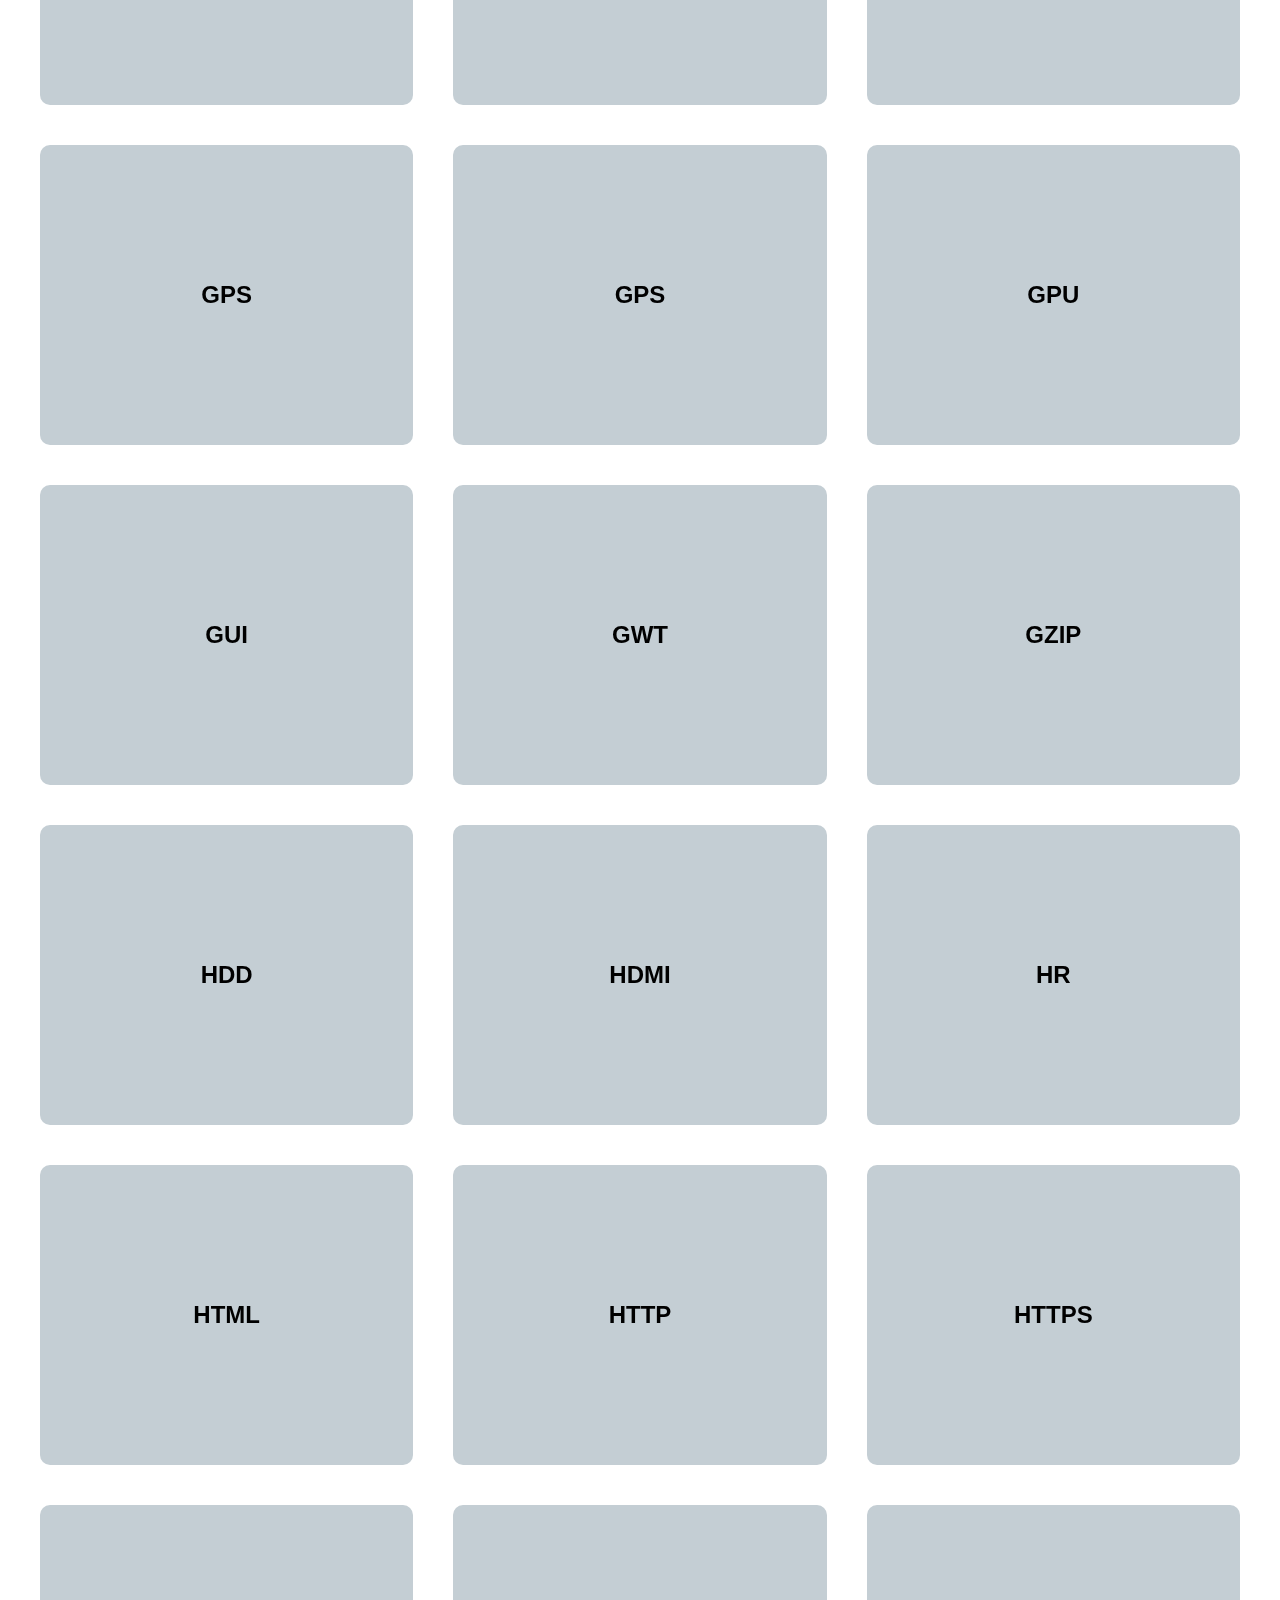
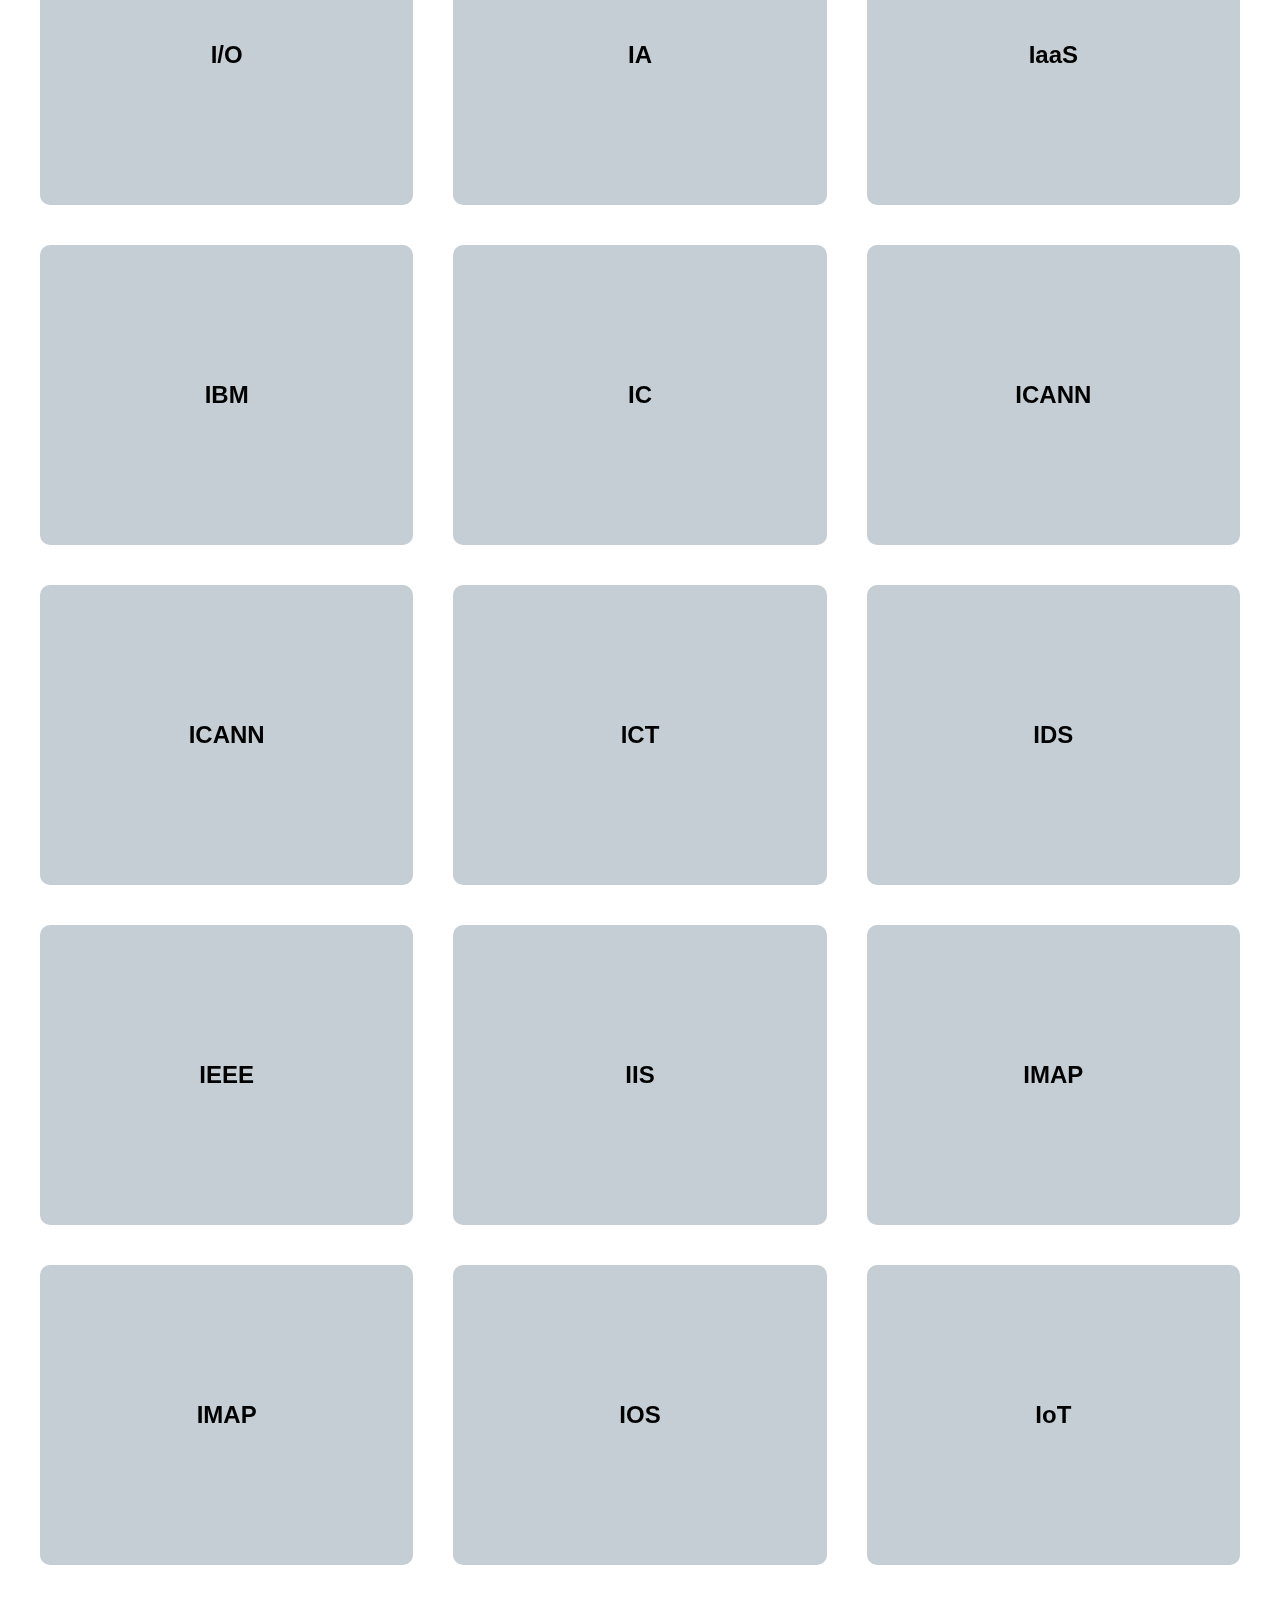
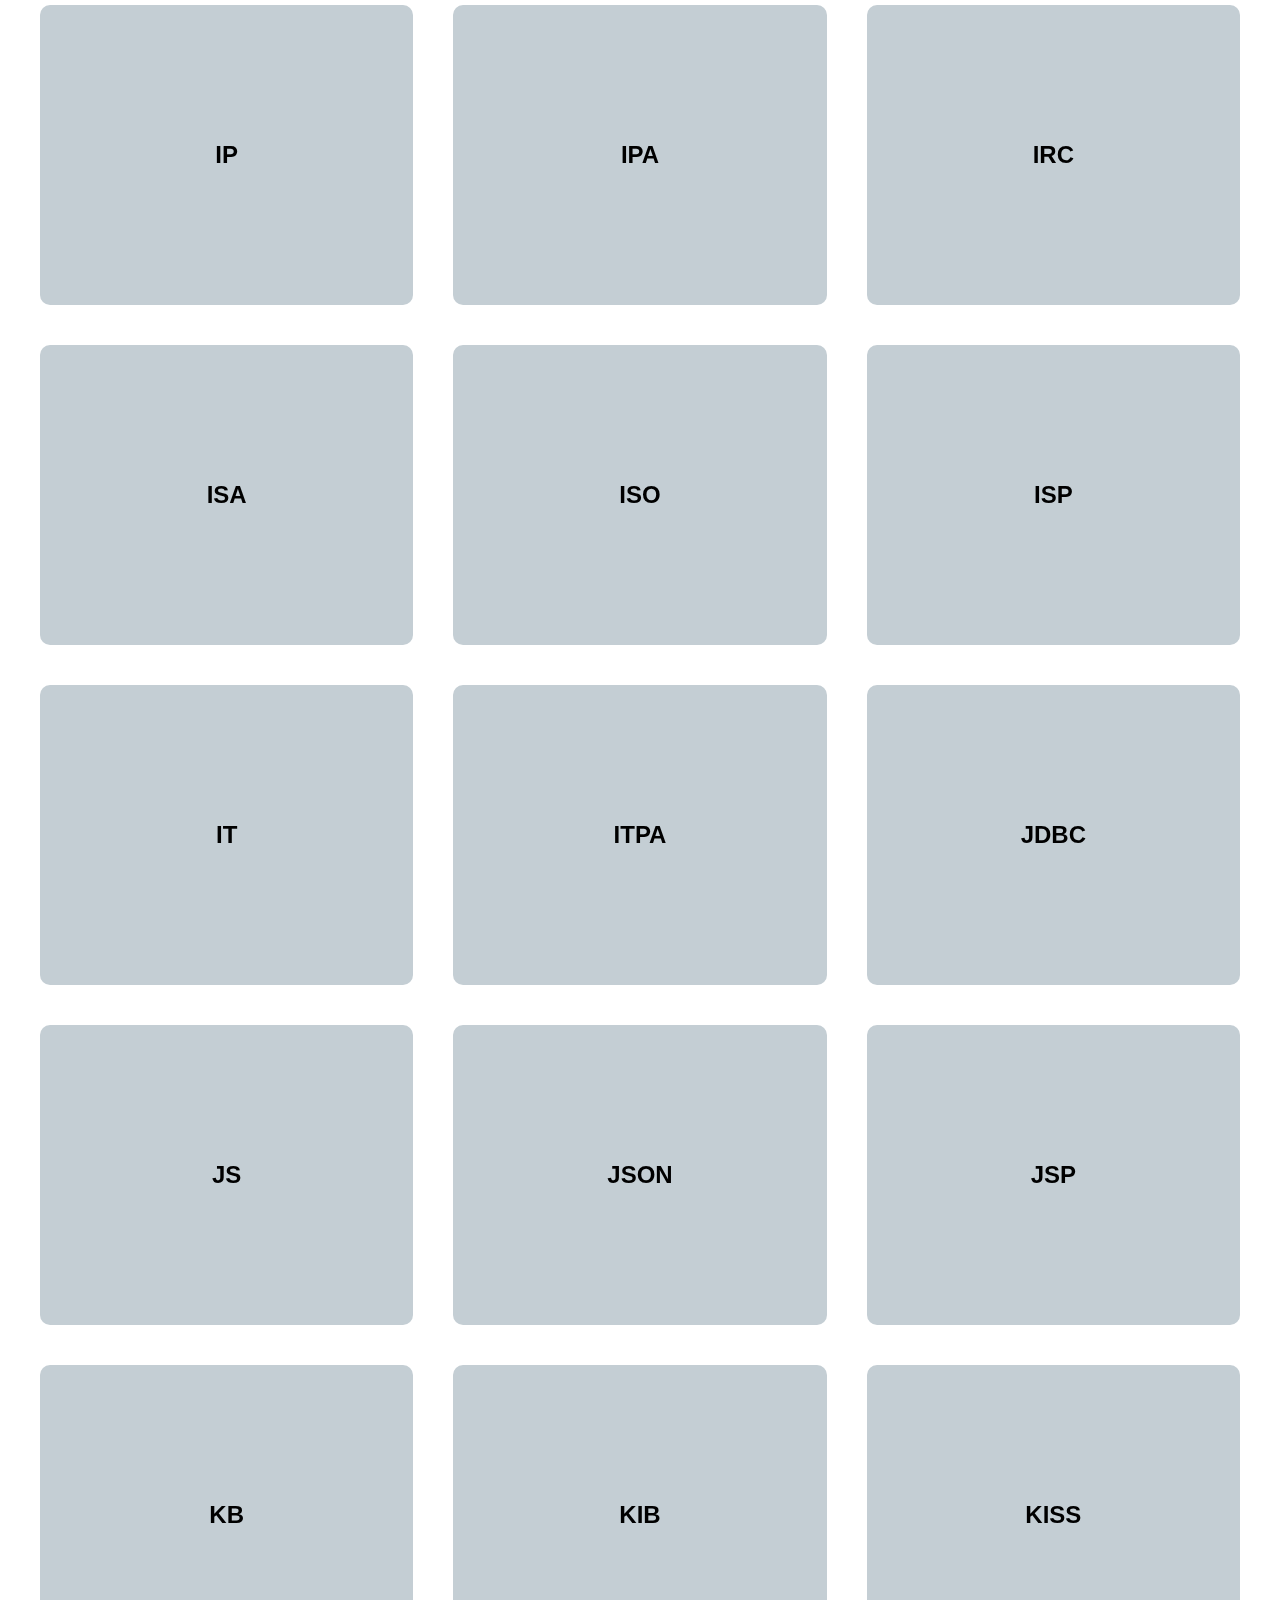
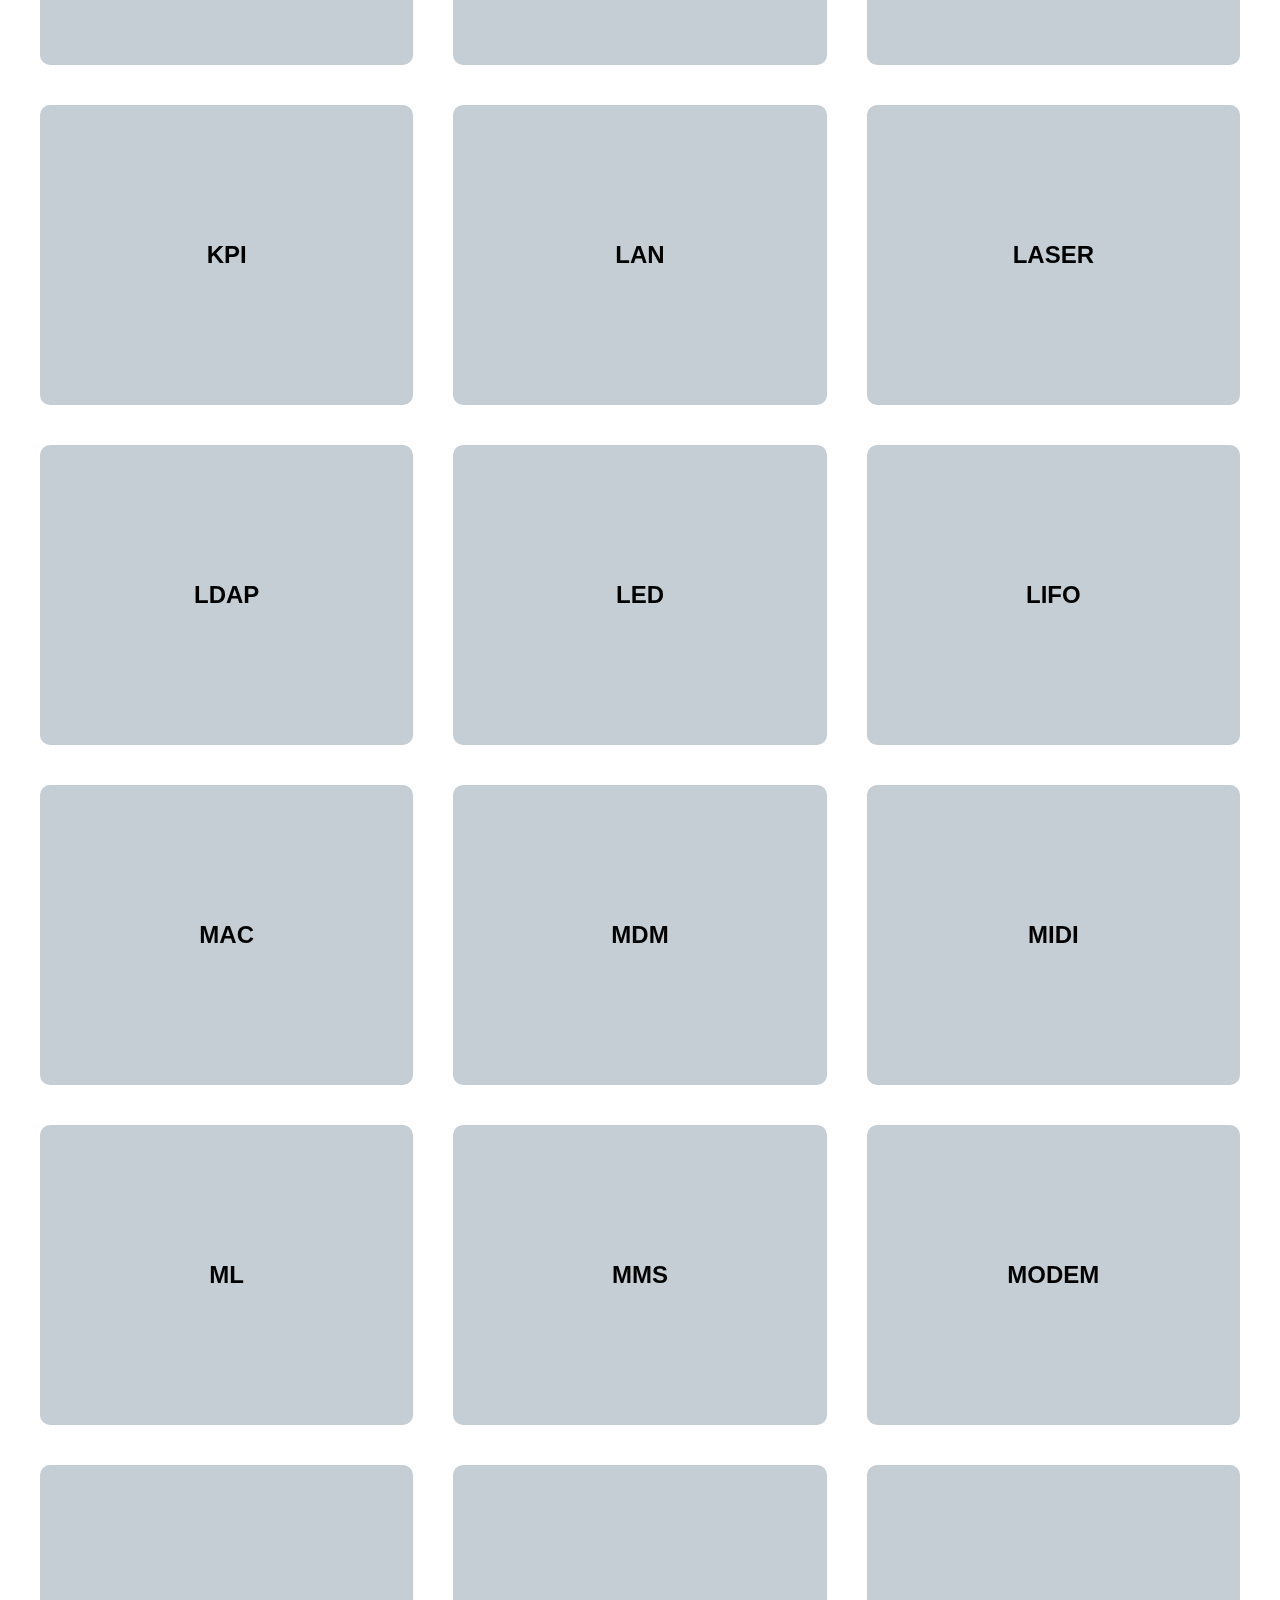
<file: Svi_akronimi.html>
<!DOCTYPE html>
<html lang="en">
<head>
    <meta charset="UTF-8">
    <meta name="viewport" content="width=device-width, initial-scale=1.0">
    <meta property="og:title" content="Svi akronimi" />
    <meta property="og:type" content="website" />
    <meta property="og:url" content="https://oziz.ffos.hr/nastava20212022/mslobodanac_21/strucni/Svi_akronimi.html" />
    <meta property="og:description" content="Prikazani su svi akronimi, neovisno o kategorijama." />
    <title>Svi Akronimi</title>
    <link rel="stylesheet" href="stil.css">
    <link rel="stylesheet" href="https://cdnjs.cloudflare.com/ajax/libs/font-awesome/6.0.0-beta3/css/all.min.css">
</head>
<body>
    <div class="header">
        <a href="index.html" class="home-icon">
            <i class="fas fa-home"></i>
        </a>
        <div class="search-container">
            <span class="search-icon">
                <svg width="16" height="16" viewBox="0 0 24 24" fill="none" stroke="#aaa" stroke-width="2" stroke-linecap="round" stroke-linejoin="round">
                    <circle cx="11" cy="11" r="8"></circle>
                    <line x1="21" y1="21" x2="16.65" y2="16.65"></line>
                </svg>
            </span>
            <input type="text" id="search-bar" placeholder="Pretraži...">
        </div>
        <a href="index.html" class="button-link">Početna</a>
    </div>
    <div class="category-container">
        <h1 style="color: #42515a; text-align: center;">Svi Akronimi</h1>
    </div>
    <div id="acronyms"></div>
    <div id="error-message" style="color: red;"></div>
    <div id="back-to-top"></div>

    <script>
        document.addEventListener('DOMContentLoaded', function() {
            let akronimiData = [];
            fetch('akronimi.json')
                .then(response => {
                    if (!response.ok) {
                        throw new Error('Network response was not ok ' + response.statusText);
                    }
                    return response.json();
                })
                .then(data => {
                    akronimiData = Object.values(data).flat();
                    akronimiData.sort((a, b) => a.akronim.localeCompare(b.akronim)); // Sort alphabetically

                    const acronymsDiv = document.getElementById('acronyms');
                    displayAcronyms(akronimiData, acronymsDiv);
                })
                .catch(error => {
                    document.getElementById('error-message').textContent = 'Error loading JSON: ' + error;
                    console.error('Error loading JSON:', error);
                });

            const searchBar = document.getElementById('search-bar');
            searchBar.addEventListener('input', function() {
                const searchTerm = searchBar.value.toLowerCase();
                const filteredData = akronimiData.filter(item =>
                    item.akronim.toLowerCase().includes(searchTerm) ||
                    item.puni_naziv.toLowerCase().includes(searchTerm)
                );
                const acronymsDiv = document.getElementById('acronyms');
                displayAcronyms(filteredData, acronymsDiv);
            });

            const backToTopButton = document.getElementById('back-to-top');
            backToTopButton.addEventListener('click', function() {
                window.scrollTo({ top: 0, behavior: 'smooth' });
            });

            window.addEventListener('scroll', function() {
                if (window.scrollY > 200) {
                    backToTopButton.style.display = 'flex';
                } else {
                    backToTopButton.style.display = 'none';
                }
            });

            function displayAcronyms(data, container) {
                container.innerHTML = '';
                data.forEach(item => {
                    const acronymDiv = document.createElement('div');
                    acronymDiv.className = 'acronym';
                    acronymDiv.innerHTML = `
                        <div class="flip-card-inner">
                            <div class="flip-card-front">
                                <h2>${item.akronim}</h2>
                            </div>
                            <div class="flip-card-back" data-definicija="${item.definicija}" data-definicija-hr="${item.definicija_hr}">
                                <div>
                                    <p class="full-name">${item.puni_naziv}</p>
                                    <p class="definition">${item.definicija}</p>
                                    <div class="language-buttons">
                                        <button class="btn-hr" onclick="changeLanguage(event, 'hr')">HR</button>
                                        <button class="btn-en" onclick="changeLanguage(event, 'en')" style="display: none;">EN</button>
                                    </div>
                                </div>
                            </div>
                        </div>
                    `;
                    acronymDiv.querySelector('.flip-card-inner').addEventListener('click', function(event) {
                        if (!event.target.classList.contains('btn-hr') && !event.target.classList.contains('btn-en')) {
                            acronymDiv.classList.toggle('flipped');
                        }
                    });
                    container.appendChild(acronymDiv);
                });
            }

            window.changeLanguage = function(event, lang) {
                event.stopPropagation();
                const definitionElement = event.target.closest('.flip-card-back').querySelector('.definition');
                const definicija = event.target.closest('.flip-card-back').dataset.definicija;
                const definicijaHr = event.target.closest('.flip-card-back').dataset.definicijaHr;
                const btnHr = event.target.closest('.language-buttons').querySelector('.btn-hr');
                const btnEn = event.target.closest('.language-buttons').querySelector('.btn-en');
                if (lang === 'hr') {
                    definitionElement.textContent = definicijaHr;
                    btnHr.style.display = 'none';
                    btnEn.style.display = 'inline-block';
                } else {
                    definitionElement.textContent = definicija;
                    btnHr.style.display = 'inline-block';
                    btnEn.style.display = 'none';
                }
            };
        });
    </script>
</body>
</html>
</file>
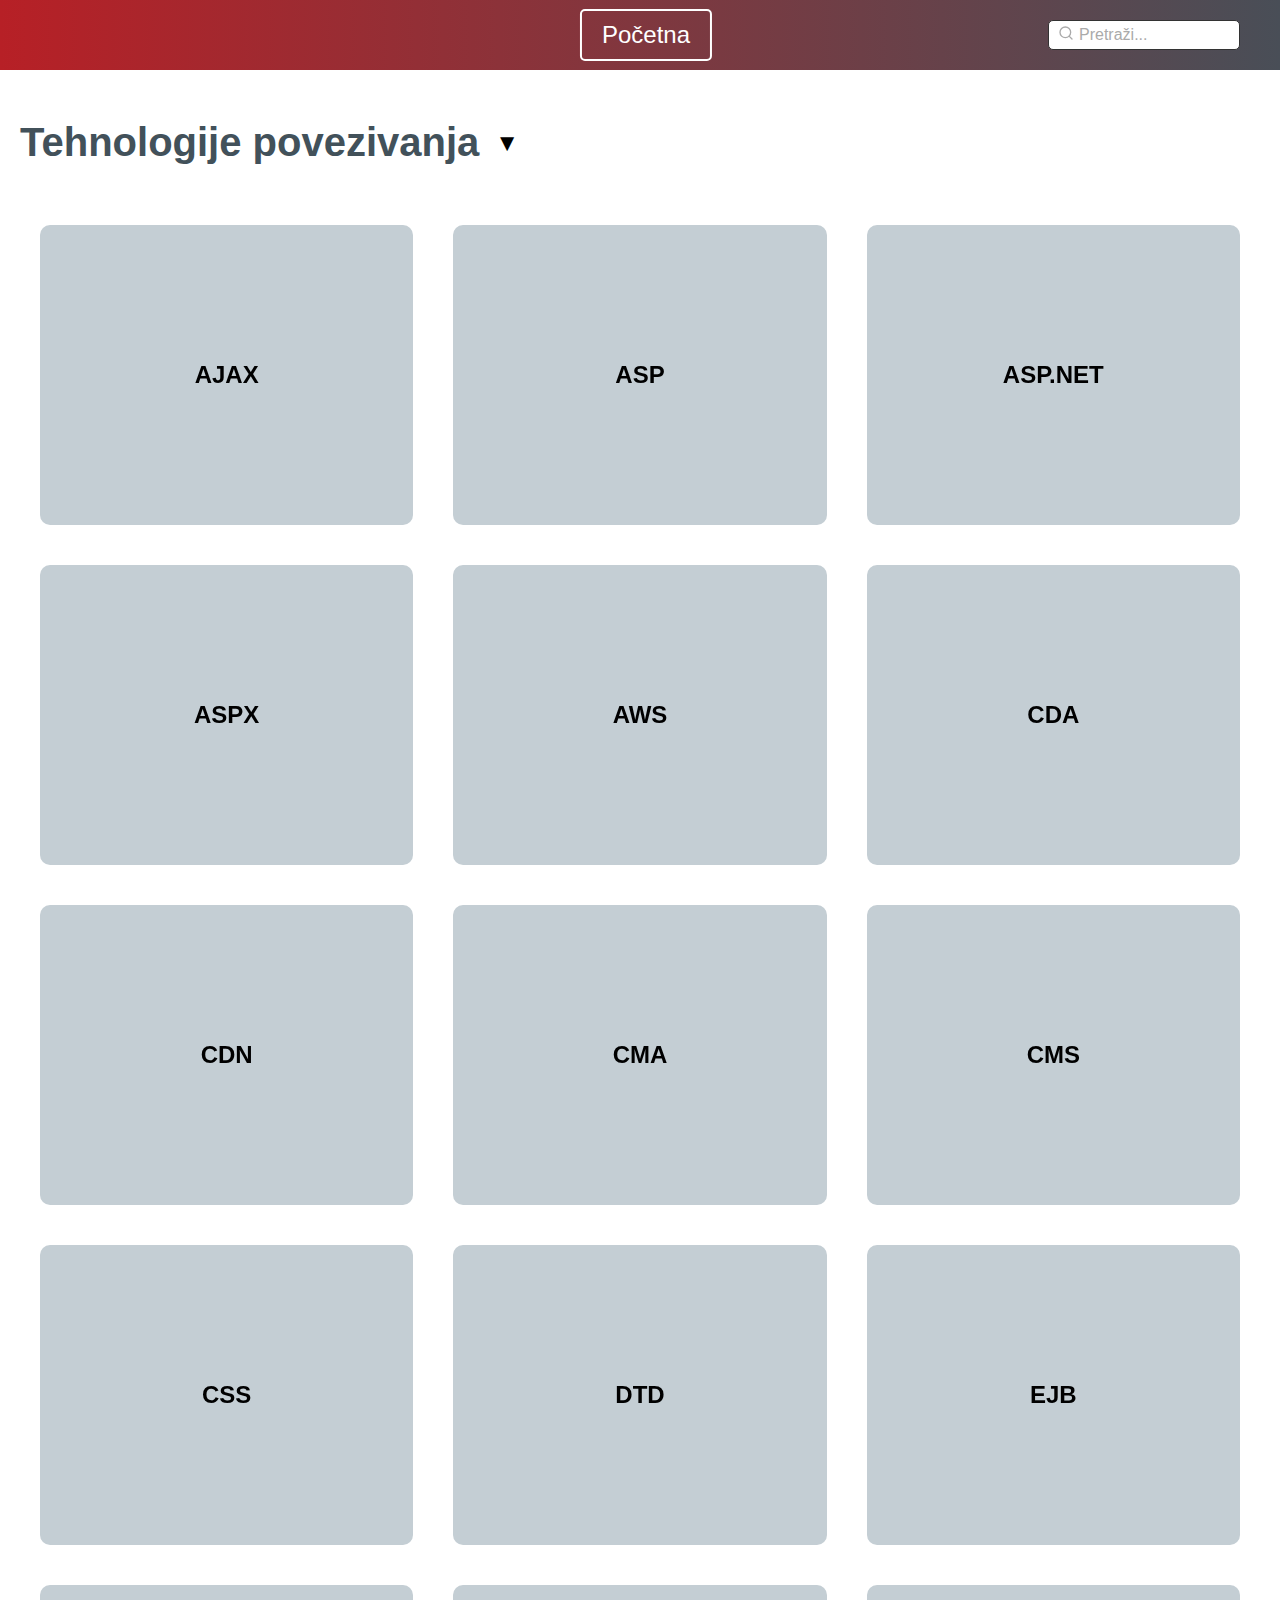
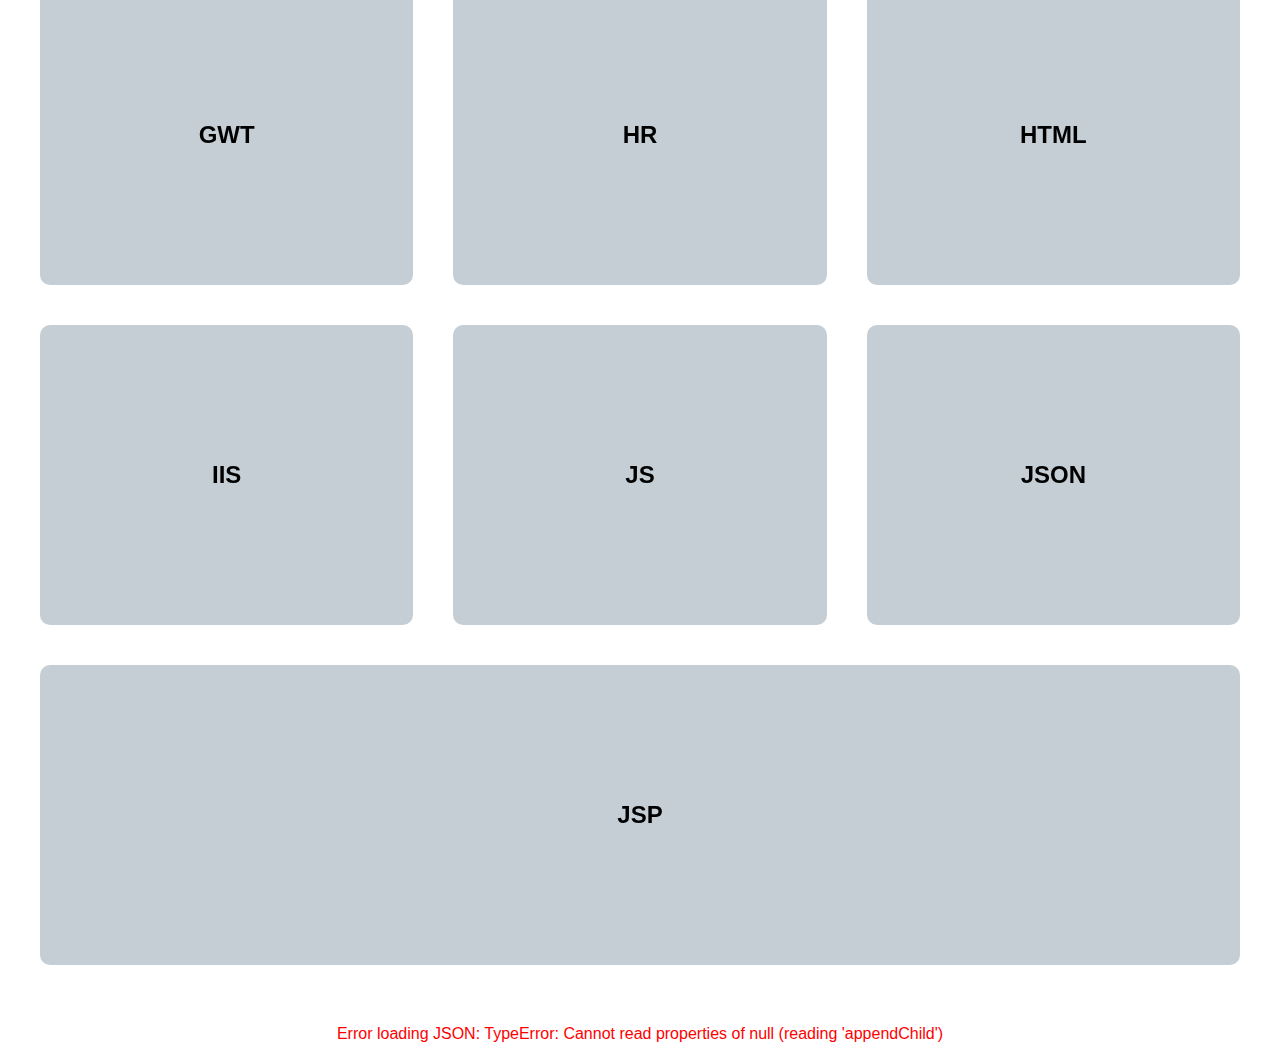
<file: Tehnologije_povezivanja.html>
<!DOCTYPE html>
<html lang="en">
<head>
    <meta charset="UTF-8">
    <meta name="viewport" content="width=device-width, initial-scale=1.0">
    <meta property="og:title" content="Tehnologije povezivanja" />
    <meta property="og:type" content="website" />
    <meta property="og:url" content="https://oziz.ffos.hr/nastava20212022/mslobodanac_21/strucni/Tehnologije_povezivanja.html" />
    <meta property="og:description" content="Prikazani su akronimi koji pripadaju kategoriji Tehnologije povezivanja." />
    <title>Tehnologije povezivanja</title>
    <link rel="stylesheet" href="stil.css">
    <link rel="stylesheet" href="https://cdnjs.cloudflare.com/ajax/libs/font-awesome/6.0.0-beta3/css/all.min.css">
</head>
<body>
    <div class="header">
        <a href="index.html" class="home-icon">
            <i class="fas fa-home"></i>
        </a>
        <div class="search-container">
            <span class="search-icon">
                <svg width="16" height="16" viewBox="0 0 24 24" fill="none" stroke="#aaa" stroke-width="2" stroke-linecap="round" stroke-linejoin="round">
                    <circle cx="11" cy="11" r="8"></circle>
                    <line x1="21" y1="21" x2="16.65" y2="16.65"></line>
                </svg>
            </span>
            <input type="text" id="search-bar" placeholder="Pretraži...">
        </div>
        <a href="index.html" class="button-link">Početna</a>
    </div>
    <div class="category-container">
        <h1 style="color: #42515a;">Tehnologije povezivanja</h1>
        <div class="dropdown">
            <button class="dropbtn">▼</button>
            <div class="dropdown-content" id="category-dropdown">
            </div>
        </div>
    </div>
    <div id="acronyms"></div>
    <div id="error-message" style="color: red;"></div>
    <div id="back-to-top"></div>

    <script src="script.js"></script>
</body>
</html>
</file>
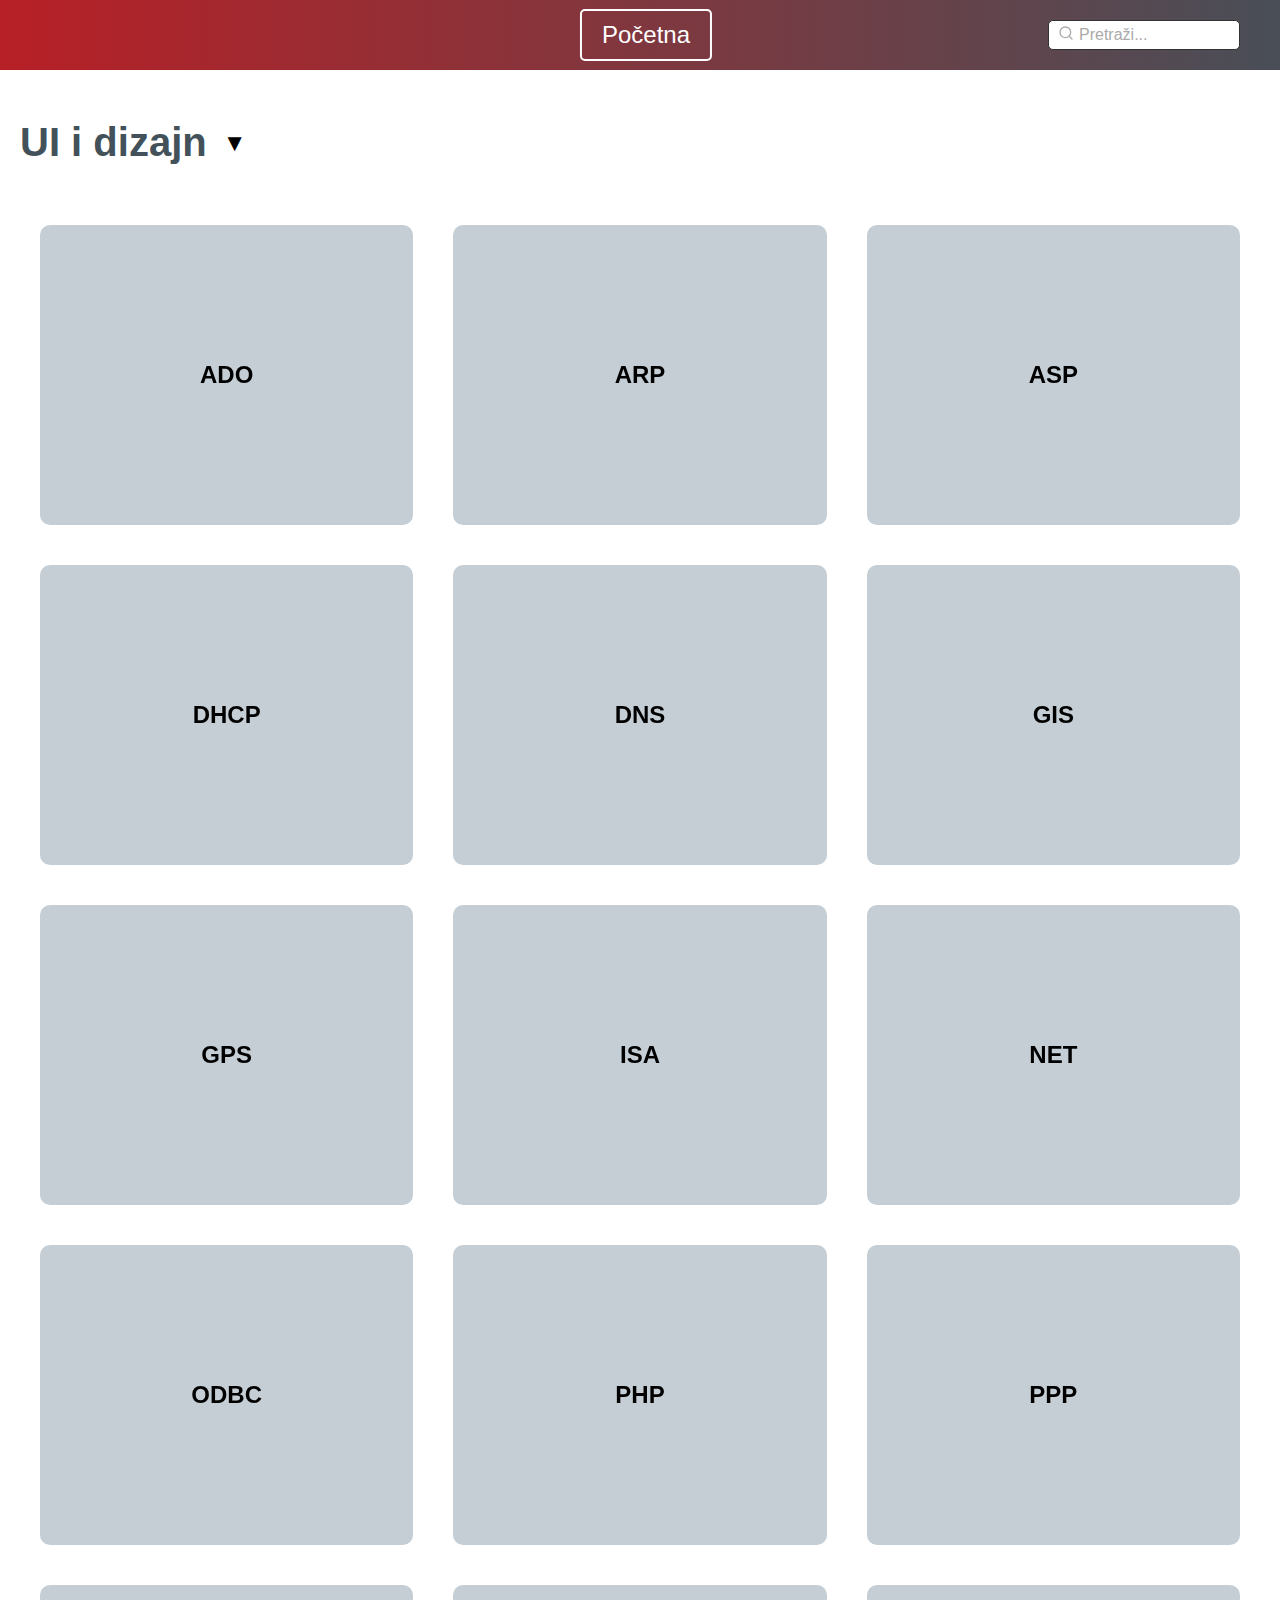
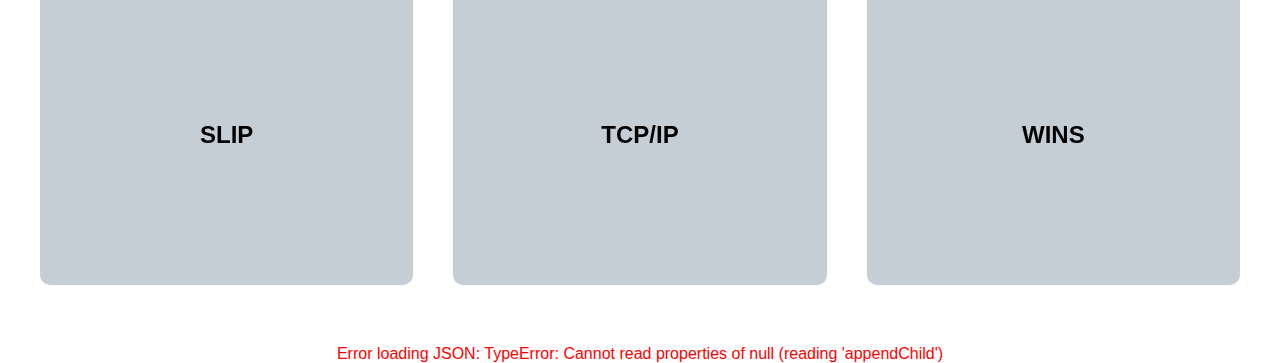
<file: UI_i_dizajn.html>
<!DOCTYPE html>
<html lang="en">
<head>
    <meta charset="UTF-8">
    <meta name="viewport" content="width=device-width, initial-scale=1.0">
    <meta property="og:title" content="UI i dizajn" />
    <meta property="og:type" content="website" />
    <meta property="og:url" content="https://oziz.ffos.hr/nastava20212022/mslobodanac_21/strucni/UI_i_dizajn.html" />
    <meta property="og:description" content="Prikazani su akronimi koji pripadaju kategoriji UI i dizajn." />
    <title>UI i dizajn</title>
    <link rel="stylesheet" href="stil.css">
    <link rel="stylesheet" href="https://cdnjs.cloudflare.com/ajax/libs/font-awesome/6.0.0-beta3/css/all.min.css">
</head>
<body>
    <div class="header">
        <a href="index.html" class="home-icon">
            <i class="fas fa-home"></i>
        </a>
        <div class="search-container">
            <span class="search-icon">
                <svg width="16" height="16" viewBox="0 0 24 24" fill="none" stroke="#aaa" stroke-width="2" stroke-linecap="round" stroke-linejoin="round">
                    <circle cx="11" cy="11" r="8"></circle>
                    <line x1="21" y1="21" x2="16.65" y2="16.65"></line>
                </svg>
            </span>
            <input type="text" id="search-bar" placeholder="Pretraži...">
        </div>
        <a href="index.html" class="button-link">Početna</a>
    </div>
    <div class="category-container">
        <h1 style="color: #42515a;">UI i dizajn</h1>
        <div class="dropdown">
            <button class="dropbtn">▼</button>
            <div class="dropdown-content" id="category-dropdown">
            </div>
        </div>
    </div>
    <div id="acronyms"></div>
    <div id="error-message" style="color: red;"></div>
    <div id="back-to-top"></div>

    <script src="script.js"></script>
</body>
</html>
</file>
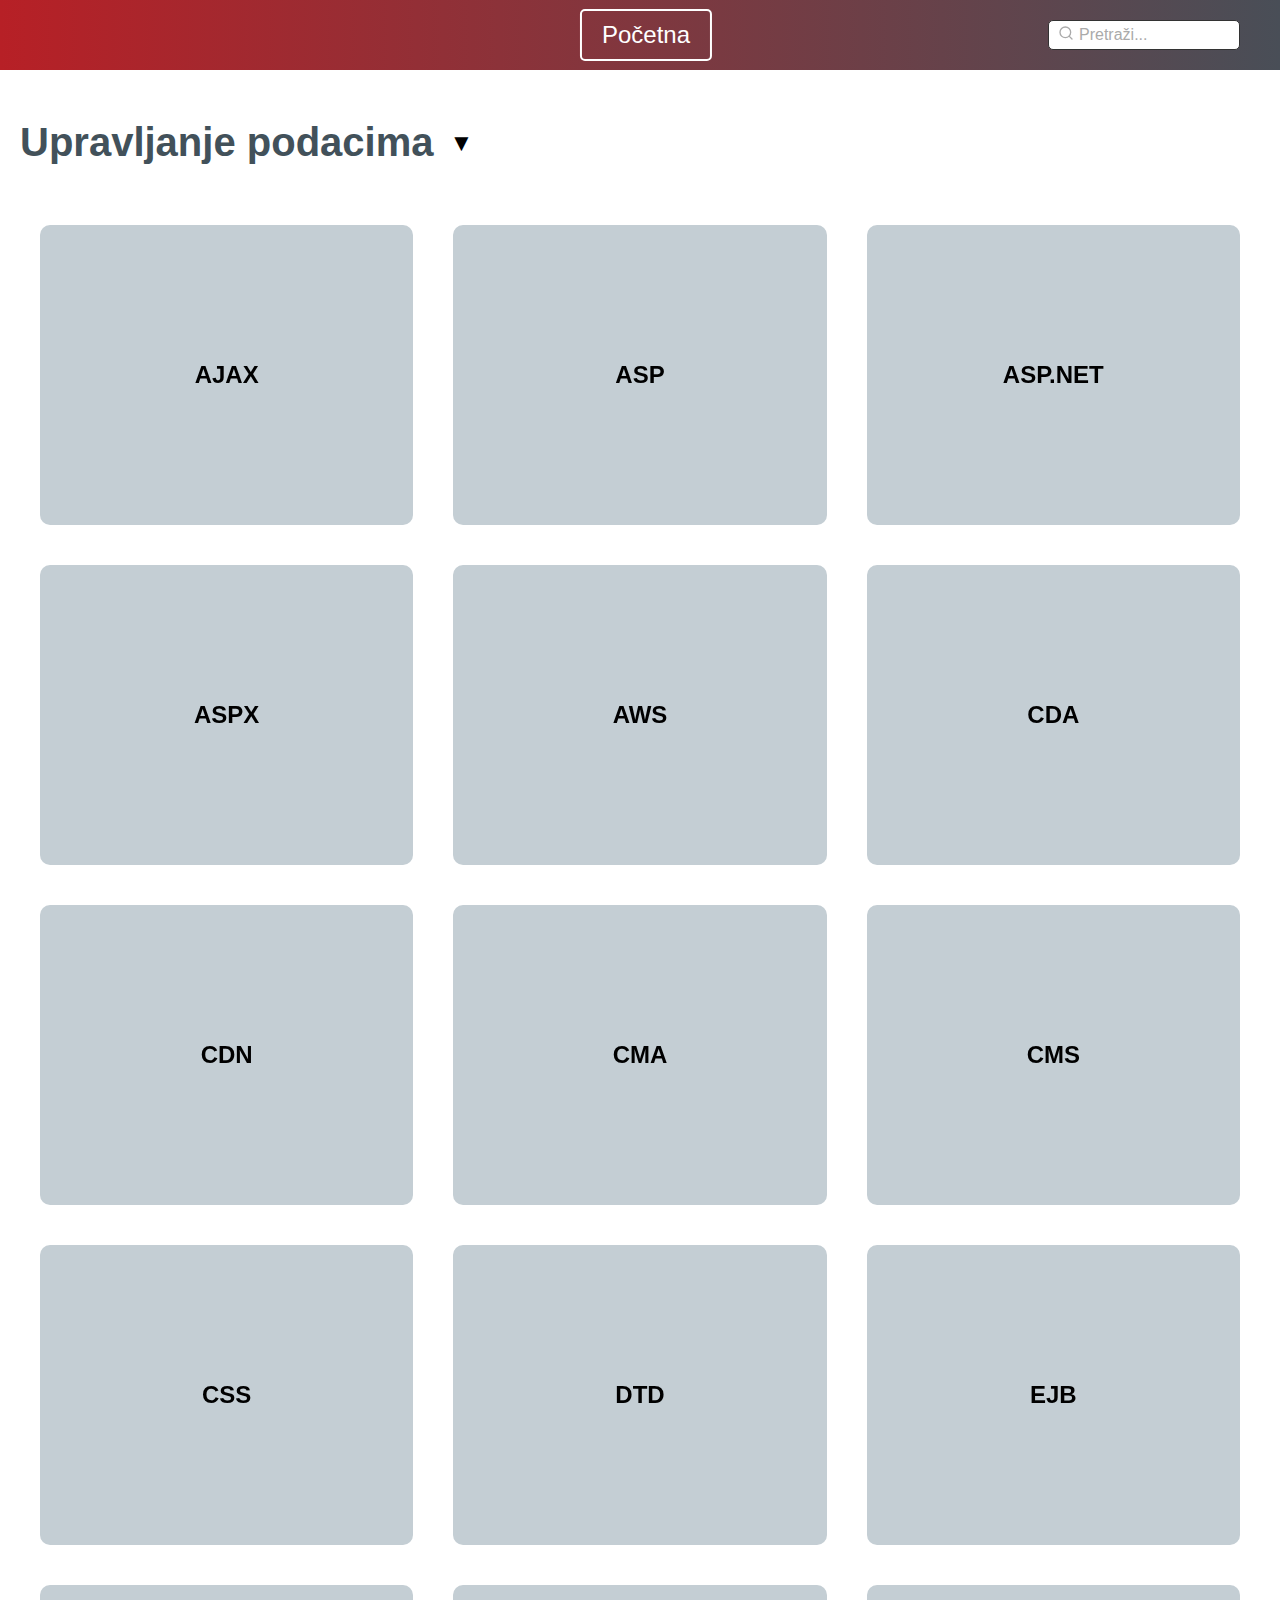
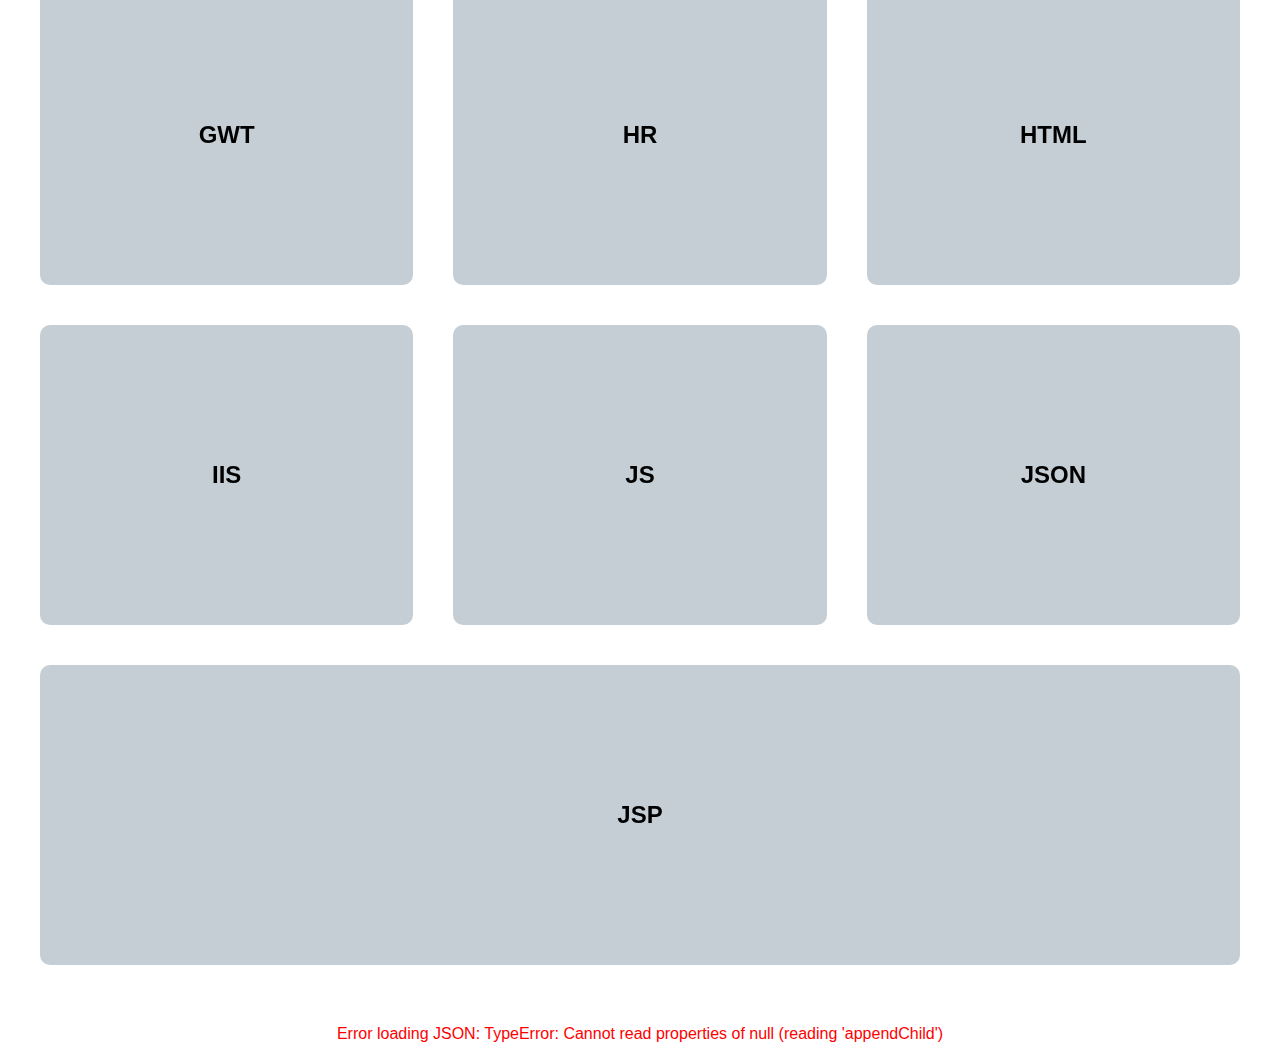
<file: Upravljanje_podacima.html>
<!DOCTYPE html>
<html lang="en">
<head>
    <meta charset="UTF-8">
    <meta name="viewport" content="width=device-width, initial-scale=1.0">
    <meta property="og:title" content="Upravljanje podacima" />
    <meta property="og:type" content="website" />
    <meta property="og:url" content="https://oziz.ffos.hr/nastava20212022/mslobodanac_21/strucni/Upravljanje_podacima.html" />
    <meta property="og:description" content="Prikazani su akronimi koji pripadaju kategoriji Upravljanje podacima." />
    <title>Upravljanje podacima</title>
    <link rel="stylesheet" href="stil.css">
    <link rel="stylesheet" href="https://cdnjs.cloudflare.com/ajax/libs/font-awesome/6.0.0-beta3/css/all.min.css">
</head>
<body>
    <div class="header">
        <a href="index.html" class="home-icon">
            <i class="fas fa-home"></i>
        </a>
        <div class="search-container">
            <span class="search-icon">
                <svg width="16" height="16" viewBox="0 0 24 24" fill="none" stroke="#aaa" stroke-width="2" stroke-linecap="round" stroke-linejoin="round">
                    <circle cx="11" cy="11" r="8"></circle>
                    <line x1="21" y1="21" x2="16.65" y2="16.65"></line>
                </svg>
            </span>
            <input type="text" id="search-bar" placeholder="Pretraži...">
        </div>
        <a href="index.html" class="button-link">Početna</a>
    </div>
    <div class="category-container">
        <h1 style="color: #42515a;">Upravljanje podacima</h1>
        <div class="dropdown">
            <button class="dropbtn">▼</button>
            <div class="dropdown-content" id="category-dropdown">
            </div>
        </div>
    </div>
    <div id="acronyms"></div>
    <div id="error-message" style="color: red;"></div>
    <div id="back-to-top"></div>

    <script src="script.js"></script>
</body>
</html>
</file>
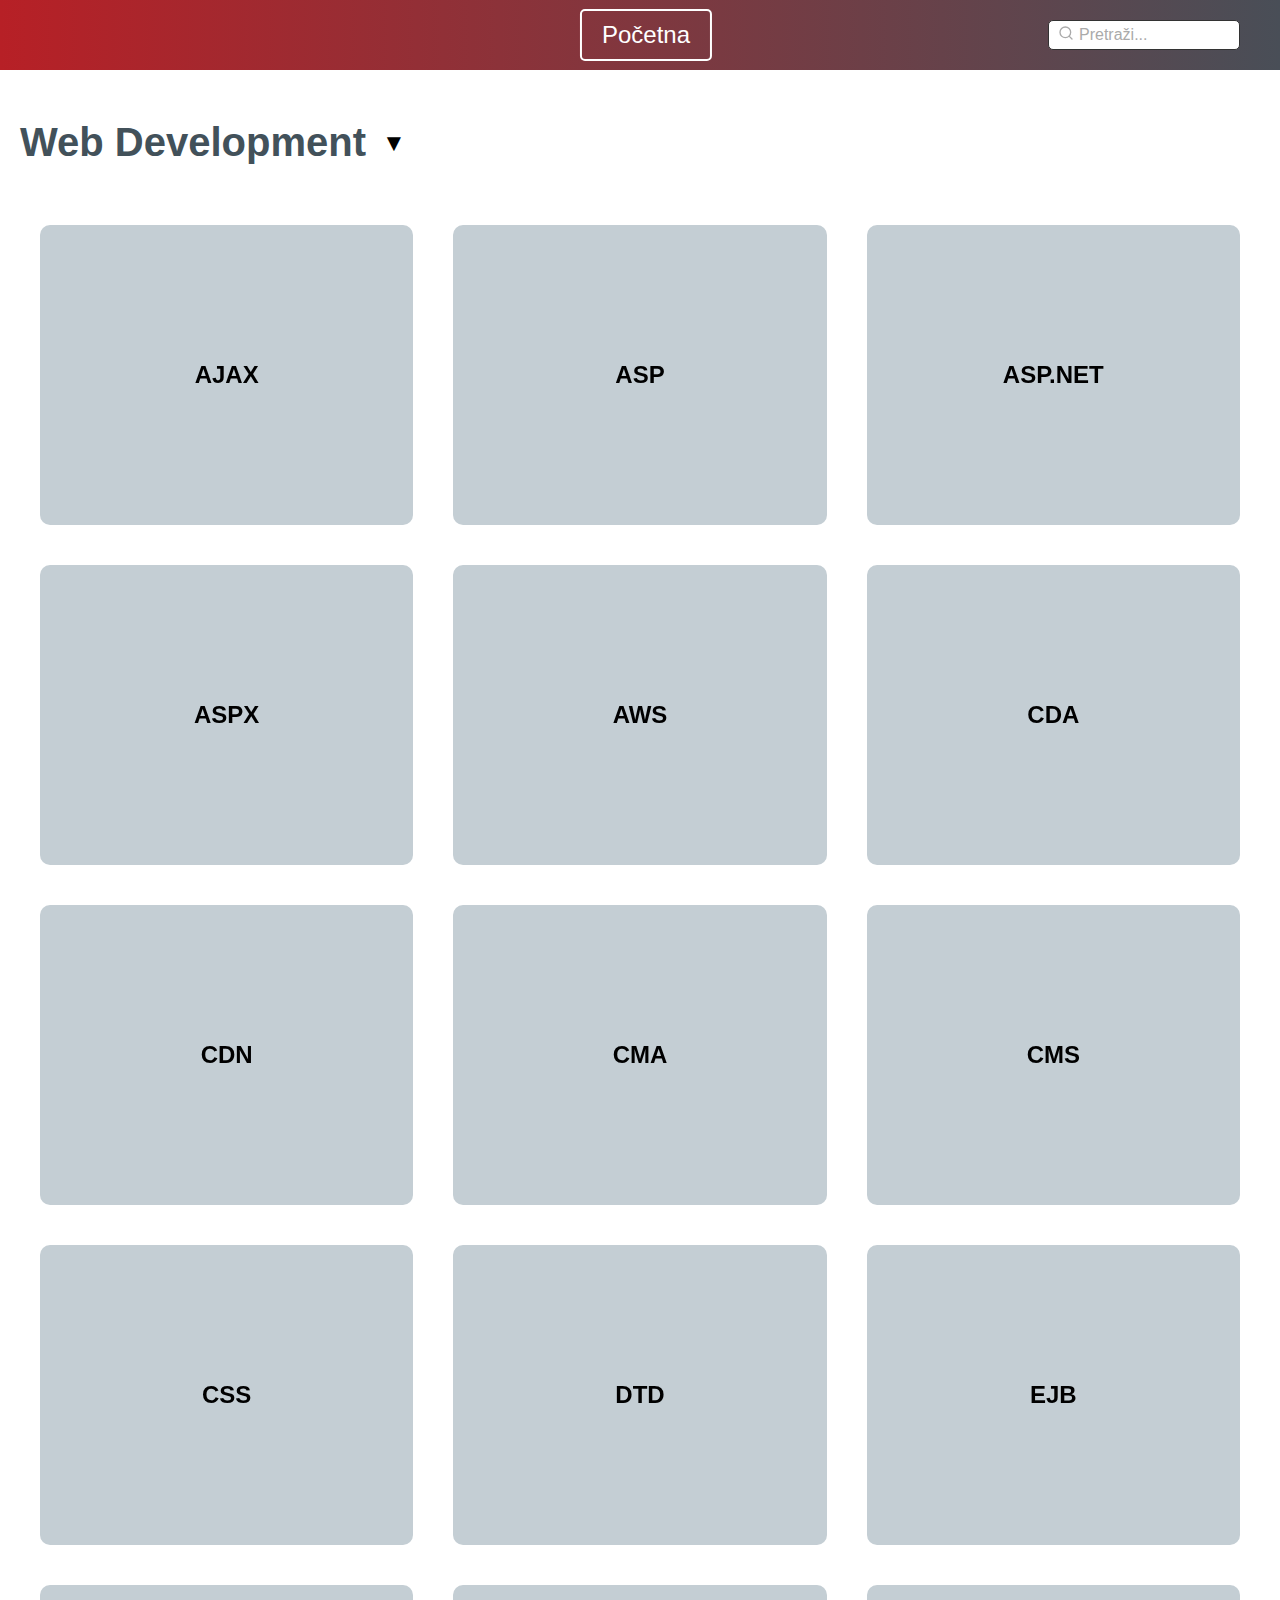
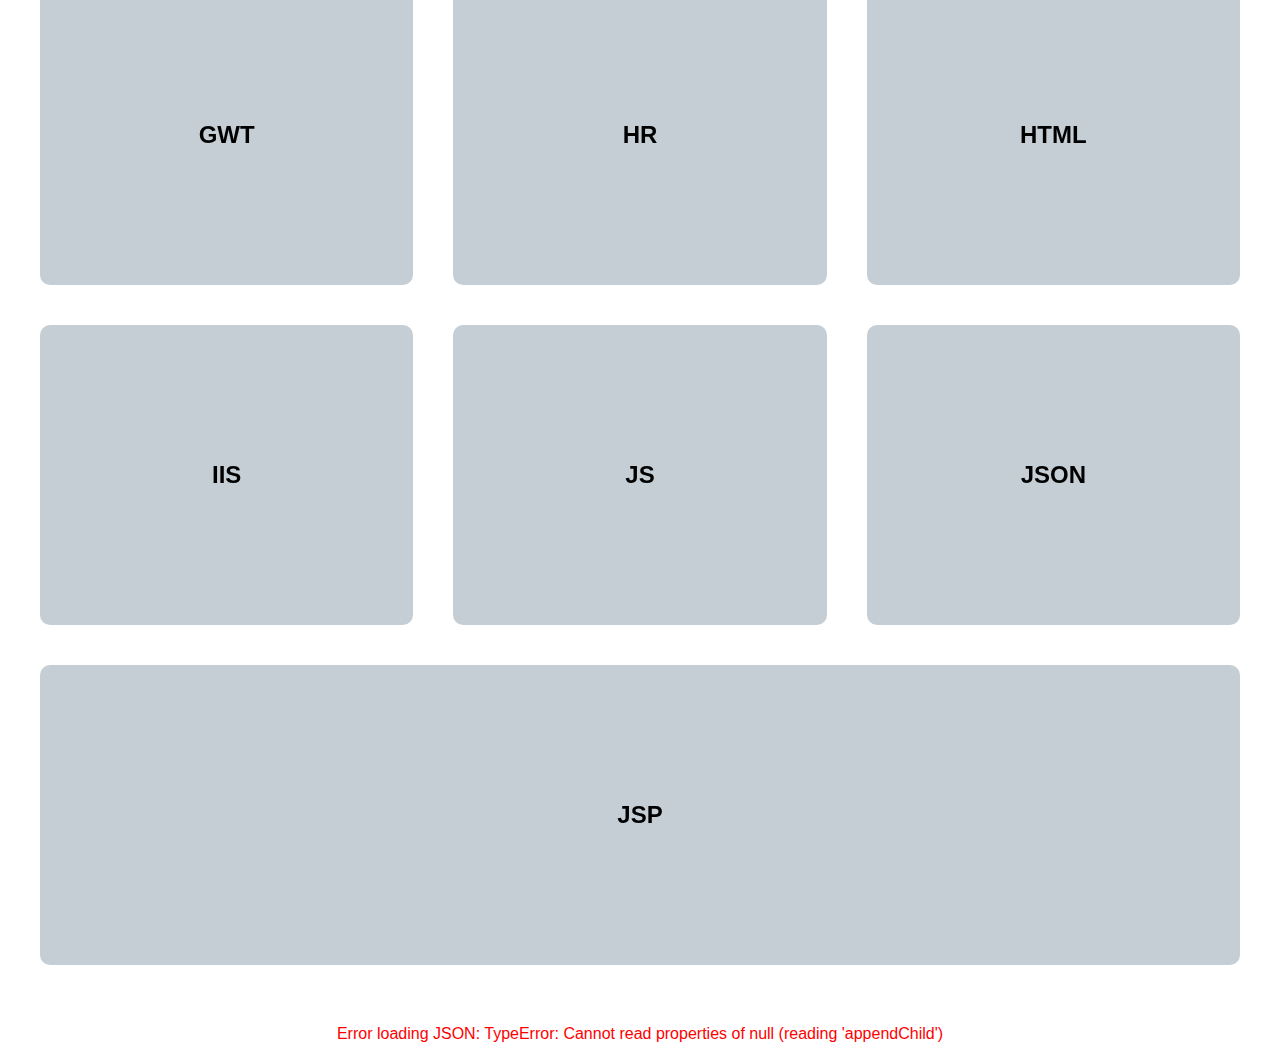
<file: Web_development.html>
<!DOCTYPE html>
<html lang="en">
<head>
    <meta charset="UTF-8">
    <meta name="viewport" content="width=device-width, initial-scale=1.0">
    <title>Web Development</title>
    <link rel="stylesheet" href="stil.css">
    <link rel="stylesheet" href="https://cdnjs.cloudflare.com/ajax/libs/font-awesome/6.0.0-beta3/css/all.min.css">
</head>
<body>
    <div class="header">
        <a href="index.html" class="home-icon">
            <i class="fas fa-home"></i>
        </a>

        <a href="index.html" class="button-link">Početna</a>
        <div class="search-container">
            <span class="search-icon">
                <svg width="16" height="16" viewBox="0 0 24 24" fill="none" stroke="#aaa" stroke-width="2" stroke-linecap="round" stroke-linejoin="round">
                    <circle cx="11" cy="11" r="8"></circle>
                    <line x1="21" y1="21" x2="16.65" y2="16.65"></line>
                </svg>
            </span>
            <input type="text" id="search-bar" placeholder="Pretraži...">
        </div>
    </div>
    <div class="category-container">
        <h1 style="color: #42515a;">Web Development</h1>
        <div class="dropdown">
            <button class="dropbtn">▼</button>
            <div class="dropdown-content" id="category-dropdown">
            </div>
        </div>
    </div>
    <div id="acronyms"></div>
    <div id="error-message" style="color: red;"></div>
    <div id="back-to-top"></div>

    <script src="script.js"></script>
</body>
</html>
</file>
<file: stil.css>
body {
    font-family: Arial, sans-serif;
    margin: 0;
    padding: 0;
    box-sizing: border-box;
    padding-top: 100px;
}

h1 {
    margin: 0;
    font-size: 2.5em;
    text-align: center; /* Center-aligning the h1 element */
}

#categories {
    display: flex;
    flex-wrap: wrap;
    justify-content: center;
    padding: 20px;
}

.category {
    background-color: #fff;
    border: 2px solid #333;
    border-radius: 10px;
    margin: 10px;
    padding: 15px 25px;
    font-size: 1.2em;
    cursor: pointer;
    transition: background-color 0.3s, color 0.3s, border-color 0.3s;
    text-align: center;
}

.category:hover {
    background: linear-gradient(45deg, #b72026, #42515a);
    color: #fff;
    border-color: #fff;
}

.button {
    background-color: #fff;
    border: 2px solid #333;
    border-radius: 10px;
    margin: 10px;
    padding: 15px 25px;
    font-size: 1.2em;
    cursor: pointer;
    transition: background-color 0.3s, color 0.3s, border-color 0.3s;
    text-align: center;
    display: inline-block;
}

.button:hover {
    background: linear-gradient(45deg, #b72026, #42515a);
    color: #fff;
    border-color: #fff;
}

.button-bottom-center {
    margin: 20px auto;
    position: absolute;
    bottom: 20px;
    left: 50%;
    transform: translateX(-50%);
}

.acronym-count {
    font-size: 0.9em;
    color: #666;
}

#error-message {
    color: red;
    text-align: center;
    margin-top: 20px;
}

header {
    background: linear-gradient(45deg, #b72026, #42515a);
    color: #fff;
    padding: 20px;
    text-align: center;
}

.header {
    display: flex;
    align-items: center;
    justify-content: space-between;
    padding: 20px 40px; 
    background: linear-gradient(to right, #b72026, #42515a);
    position: fixed; 
    top: 0; 
    width: 100%; 
    z-index: 1000; 
}

.header .button-link {
    font-size: 1.5em;
    text-decoration: none;
    background-color: transparent;
    color: white;
    padding: 10px 20px; 
    border-radius: 5px;
    border: 2px solid white;
    transition: background-color 0.3s ease, color 0.3s ease;
    position: absolute;
    left: 47.5%;
    transform: translateX(-50%);
}

.header .button-link:hover {
    background-color: white;
    color: #42515a;
}

.header .home-icon {
    font-size: 1.5em;
    color: white;
    text-decoration: none;
    padding: 10px;
    display: none; 
}

.search-container {
    display: flex;
    align-items: center;
    position: relative;
    margin-left: auto;
    margin-right: 80px;
}

.search-container input[type="text"] {
    padding: 5px 10px 5px 30px; 
    font-size: 1em;
    border: 1px solid #333; 
    border-radius: 5px;
    max-width: 150px; 
    color: #aaa; 
}

.search-container input[type="text"]::placeholder {
    color: #aaa; 
}

.search-container .search-icon {
    position: absolute;
    left: 10px;
    font-size: 1em;
    color: #aaa; 
}

.category-container {
    display: flex;
    align-items: center;
    justify-content: flex-start;
    padding: 20px;
}

.dropdown {
    position: relative;
    display: inline-block;
    margin-left: 10px;
}

.dropbtn {
    background: none;
    border: none;
    font-size: 1.5em;
    cursor: pointer;
}

.dropdown-content {
    display: none;
    position: absolute;
    background-color: #f9f9f9;
    min-width: 160px;
    box-shadow: 0px 8px 16px 0px rgba(0,0,0,0.2);
    z-index: 1;
}

.dropdown-content a {
    color: black;
    padding: 12px 16px;
    text-decoration: none;
    display: block;
}

.dropdown-content a:hover {
    background-color: #f1f1f1;
}

.dropdown:hover .dropdown-content {
    display: block;
}

#acronyms {
    display: flex;
    flex-wrap: wrap;
    justify-content: space-around;
    padding: 20px;
}

.acronym {
    flex: 1 1 calc(33.333% - 40px);
    box-sizing: border-box;
    margin: 20px;
    padding: 0;
    text-align: center;
    cursor: pointer;
    perspective: 1000px;
    height: 300px; 
}

.flip-card-inner {
    position: relative;
    width: 100%;
    height: 100%;
    text-align: center;
    transition: transform 0.6s;
    transform-style: preserve-3d;
}

.acronym.flipped .flip-card-inner {
    transform: rotateY(180deg);
}

.flip-card-front, .flip-card-back {
    position: absolute;
    width: 100%;
    height: 100%;
    backface-visibility: hidden;
    display: flex;
    justify-content: center;
    align-items: center;
    border-radius: 10px; 
    box-sizing: border-box;
}

.flip-card-front {
    background-color: #c4ced4; 
    padding: 20px;
    transition: background-color 0.3s ease, transform 0.3s ease; 
}

.flip-card-front:hover {
    background-color: #7e93a0; 
    transform: scale(1.05); 
    color: white;
}

.flip-card-back {
    transform: rotateY(180deg);
    background-color: #f1f1f1;
    padding: 20px; 
}

.flip-card-back .full-name {
    font-size: 1.5em; 
    font-weight: bold; 
}

.language-buttons {
    margin-top: 10px;
}

.language-buttons button {
    margin: 5px;
    padding: 5px 10px;
    font-size: 1em;
    cursor: pointer;
    border: none;
    background-color: #007BFF;
    color: white;
    border-radius: 5px;
}

.language-buttons button:hover {
    background-color: #0056b3;
}

#back-to-top {
    position: fixed;
    bottom: 20px;
    right: 20px;
    background-color: transparent; 
    color: #8e1a1a; 
    border-radius: 50%; 
    width: 50px;
    height: 50px;
    display: flex;
    justify-content: center;
    align-items: center;
    cursor: pointer;
    display: none;
    z-index: 1000;
    border: 3px solid #8e1a1a; 
    transition: background-color 0.3s ease, border-color 0.3s ease, color 0.3s ease;
}

#back-to-top:hover {
    background-color: #8e1a1a; 
    border: 3px solid #ffffff;
}

#back-to-top:hover::before {
    border-bottom-color: #ffffff; 
}

#back-to-top::before {
    content: '';
    display: block;
    width: 0;
    height: 0;
    border-left: 8px solid transparent;
    border-right: 8px solid transparent;
    border-bottom: 16px solid #8e1a1a;
    position: relative;
    top: -2px;
    transition: border-bottom-color 0.3s ease; 
}

@media (max-width: 768px) {
    .acronym {
        flex: 1 1 100%;
    }

    .header .home-icon {
        display: inline-block; 
        position: absolute;
        left: 10px;
    }

    .header .button-link {
        display: none; 
    }

    .dropdown {
        display: none;
    }

    .category {
        text-align: center;
    }

    .search-container {
        display: flex; 
        align-items: center;
        position: relative;
        margin-left: auto;
        margin-right: 20px; 
    }

    .search-container input[type="text"] {
        width: 60%; 
        padding: 5px 10px 5px 20px;
        font-size: 1em;
        border: 1px solid #333;
        border-radius: 5px;
        max-width: 300px;
        color: #aaa;
    }

    .search-container .search-icon {
        position: absolute;
        left: 10px;
        font-size: 1em;
        color: #aaa;
    }
}

.search-container input[type="text"] {
    padding: 5px 10px 5px 30px;
    font-size: 1em;
    border: 1px solid #333;
    border-radius: 5px;
    max-width: 150px;
    color: #aaa;
}

.search-container input[type="text"]::placeholder {
    color: #aaa;
}
</file>
